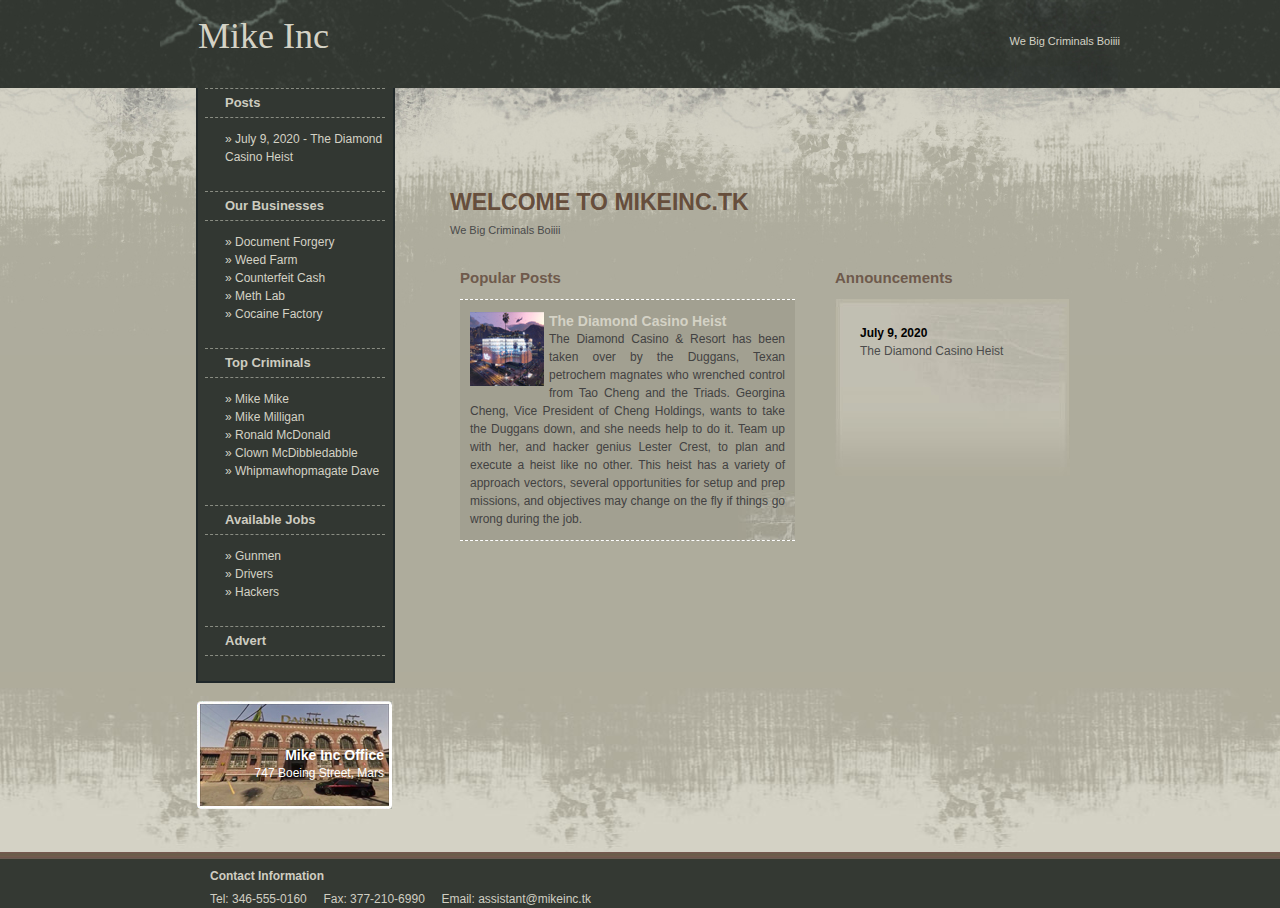
<file: index.html>
<html xmlns="http://www.w3.org/1999/xhtml">

<head>
  <link rel="icon" type="image/png" href="favicon.png">
  <meta http-equiv="Content-Type" content="text/html; charset=utf-8">
  <title>Mike Inc</title>
  <meta name="keywords" content="Mike Inc">
  <meta name="description" content="Mike Inc">
  <link href="templatemo_style.css" rel="stylesheet" type="text/css">


  <!--  Download Free CSS Templates from www.templatemo.com  -->
  <div id="templatemo_background_section_top">
    <div class="templatemo_container">
      <div id="templatemo_header">
        <div id="templatemo_logo_section">
          <a href="index.html">Mike Inc</a></div>
        <div id="templatemo_header_text">
          We Big Criminals Boiiii
        </div>
      </div><!--  end of header section -->
    </div><!--  end of container  -->

  </div><!--  end of background Section top  -->
  <div id="templatemo_background_section_mid">
    <div id="templatemo_background_section_bottom">
      <div class="templatemo_container">
        <div id="templatemo_left_section">

          <div class="templatemo_section_box">
            <div class="templatemo_section_title">Posts</div>
            <ul>
              <li><a href="n-july92020.html">» July 9, 2020 - The Diamond Casino Heist</a></li>
            </ul>
          </div>

          <div class="templatemo_section_box">
            <div class="templatemo_section_title">Our Businesses</div>
            <ul>
              <li><a href="b-documentforgery.html">» Document Forgery</a></li>
              <li><a href="b-weedfarm.html">» Weed Farm</a></li>
              <li><a href="b-counterfeitcash.html">» Counterfeit Cash</a></li>
              <li><a href="b-methlab.html">» Meth Lab</a></li>
              <li><a href="b-cocainefactory.html">» Cocaine Factory</a></li>
            </ul>
          </div>

          <div class="templatemo_section_box">
            <div class="templatemo_section_title">Top Criminals</div>
            <ul>
              <li><a href="c-mikemike.html">» Mike Mike</a></li>
              <li><a href="c-mikemilligan.html">» Mike Milligan</a></li>
              <li><a href="c-ronaldmcdonald.html">» Ronald McDonald</a></li>
              <li><a href="c-clownmcdibbledabble.html">» Clown McDibbledabble</a></li>
              <li><a href="c-whipmawhopmagatedave.html">» Whipmawhopmagate Dave</a></li>
            </ul>
          </div>

          <div class="templatemo_section_box">
            <div class="templatemo_section_title">Available Jobs</div>
            <ul>
              <li><a href="j-gunmen.html">» Gunmen</a></li>
              <li><a href="j-drivers.html">» Drivers</a></li>
              <li><a href="j-hackers.html">» Hackers</a></li>
            </ul>
          </div>

          <div class="templatemo_section_box_last">
            <div class="templatemo_section_title">Advert</div>
            <ul>
              <li>
                <script data-ad-client="ca-pub-8609320243653862" async
                  src="https://pagead2.googlesyndication.com/pagead/js/adsbygoogle.js"></script>
              </li>
            </ul>
          </div>

          <div class="templatemo_image_box">
            <a href="http://www.flashmo.com"></a> </div>
          <div class="templatemo_section_box_2">
            <h3>Mike Inc Office</h3>
            <p>747 Boeing Street, Mars</p>
          </div>
          <p>&nbsp;</p>
        </div><!--  end of left  -->

        <div id="templatemo_right_section">

          <div class="templatemo_content_area">
            <h1>WELCOME TO MIKEINC.TK</h1>
            <p>We Big Criminals Boiiii</p>

          </div>
          <div class="templatemo_two_column_section">
            <div class="templatemo_two_column_left">
              <h1>Popular Posts</h1>

              <div class="templatemo_gallery_box">
                <p>
                  <img alt="Free CSS Template" src="images/templatemo_thumb_1.jpg">
                  <span class="header"><a href="n-july92020">The Diamond Casino Heist</a></span><br>
                  The Diamond Casino &amp; Resort has been taken over by the Duggans, Texan petrochem magnates who
                  wrenched control from Tao Cheng and the Triads. Georgina Cheng, Vice President of Cheng Holdings,
                  wants to take the Duggans down, and she needs help to do it. Team up with her, and hacker genius
                  Lester Crest, to plan and execute a heist like no other. This heist has a variety of approach vectors,
                  several opportunities for setup and prep missions, and objectives may change on the fly if things go
                  wrong during the job.
                </p>
              </div>
            </div>

            <div class="templatemo_two_column_right">
              <h1>Announcements</h1>
              <div class="body">
                <h2><a href="n-july92020">July 9, 2020</a></h2>
                <p>The Diamond Casino Heist</p>

              </div>
            </div>

          </div><!--  end of 2 column  -->

        </div><!--  end of right  -->

        <div class="clener_with_height">&nbsp;</div>
      </div> <!--  end of container -->
    </div> <!--  end of background Section middle bottom  -->
  </div> <!--  end of background Section middle  -->


  <div id="templatemo_background_bottom">
    <div class="templatemo_container">
      <div class="templatemo_bottom_panel">
        <div class="templatemo_bottom_section_box_1">
        </div>
        <div class="templatemo_bottom_section_box_2">
          <h3> Contact Information</h3>
          <p>Tel: 346-555-0160 &nbsp;&nbsp;&nbsp; Fax: 377-210-6990 &nbsp;&nbsp;&nbsp; Email: assistant@mikeinc.tk</p>

        </div><!--  end of  bottom  panel -->
      </div><!--  end of container -->
    </div>
  </div>
  </titlemike>
  </body>

</html>
</file>
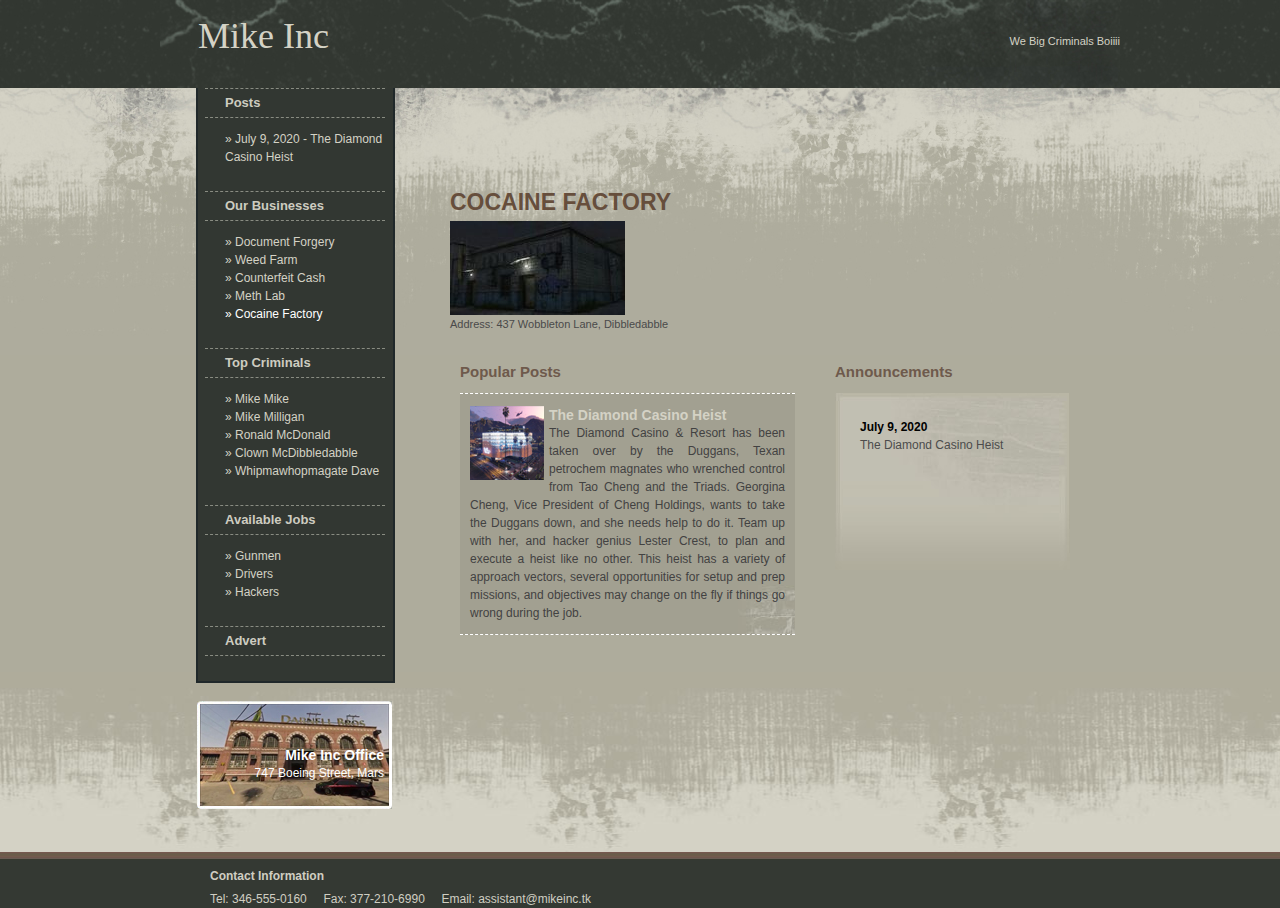
<file: b-cocainefactory.html>
<html xmlns="http://www.w3.org/1999/xhtml">

<head>
  <link rel="icon" type="image/png" href="favicon.png">
  <meta http-equiv="Content-Type" content="text/html; charset=utf-8">
  <title>Mike Inc</title>
  <meta name="keywords" content="Mike Inc">
  <meta name="description" content="Mike Inc">
  <link href="templatemo_style.css" rel="stylesheet" type="text/css">


  <!--  Download Free CSS Templates from www.templatemo.com  -->
  <div id="templatemo_background_section_top">
    <div class="templatemo_container">
      <div id="templatemo_header">
        <div id="templatemo_logo_section">
          <a href="index.html">Mike Inc</a></div>
        <div id="templatemo_header_text">
          We Big Criminals Boiiii
        </div>
      </div><!--  end of header section -->
    </div><!--  end of container  -->

  </div><!--  end of background Section top  -->
  <div id="templatemo_background_section_mid">
    <div id="templatemo_background_section_bottom">
      <div class="templatemo_container">
        <div id="templatemo_left_section">

          <div class="templatemo_section_box">
            <div class="templatemo_section_title">Posts</div>
            <ul>
              <li><a href="n-july92020.html">» July 9, 2020 - The Diamond Casino Heist</a></li>
            </ul>
          </div>

          <div class="templatemo_section_box">
            <div class="templatemo_section_title">Our Businesses</div>
            <ul>
              <li><a href="b-documentforgery.html">» Document Forgery</a></li>
              <li><a href="b-weedfarm.html">» Weed Farm</a></li>
              <li><a href="b-counterfeitcash.html">» Counterfeit Cash</a></li>
              <li><a href="b-methlab.html">» Meth Lab</a></li>
              <li><a href="b-cocainefactory.html" style="color:#fff">» Cocaine Factory</a></li>
            </ul>
          </div>

          <div class="templatemo_section_box">
            <div class="templatemo_section_title">Top Criminals</div>
            <ul>
              <li><a href="c-mikemike.html">» Mike Mike</a></li>
              <li><a href="c-mikemilligan.html">» Mike Milligan</a></li>
              <li><a href="c-ronaldmcdonald.html">» Ronald McDonald</a></li>
              <li><a href="c-clownmcdibbledabble.html">» Clown McDibbledabble</a></li>
              <li><a href="c-whipmawhopmagatedave.html">» Whipmawhopmagate Dave</a></li>
            </ul>
          </div>

          <div class="templatemo_section_box">
            <div class="templatemo_section_title">Available Jobs</div>
            <ul>
              <li><a href="j-gunmen.html">» Gunmen</a></li>
              <li><a href="j-drivers.html">» Drivers</a></li>
              <li><a href="j-hackers.html">» Hackers</a></li>
            </ul>
          </div>

          <div class="templatemo_section_box_last">
            <div class="templatemo_section_title">Advert</div>
            <ul>
              <li>
                <script data-ad-client="ca-pub-8609320243653862" async
                  src="https://pagead2.googlesyndication.com/pagead/js/adsbygoogle.js"></script>
              </li>
            </ul>
          </div>

          <div class="templatemo_image_box">
            <a href="http://www.flashmo.com"></a> </div>
          <div class="templatemo_section_box_2">
            <h3>Mike Inc Office</h3>
            <p>747 Boeing Street, Mars</p>
          </div>
          <p>&nbsp;</p>
        </div><!--  end of left  -->

        <div id="templatemo_right_section">

          <div class="templatemo_content_area">
            <h1>COCAINE FACTORY</h1>
            <img src="images/mccoke.jpg">
            <p>Address: 437 Wobbleton Lane, Dibbledabble</p>

          </div>
          <div class="templatemo_two_column_section">
            <div class="templatemo_two_column_left">
              <h1>Popular Posts</h1>

              <div class="templatemo_gallery_box">
                <p>
                  <img alt="Free CSS Template" src="images/templatemo_thumb_1.jpg">
                  <span class="header"><a href="n-july92020">The Diamond Casino Heist</a></span><br>
                  The Diamond Casino &amp; Resort has been taken over by the Duggans, Texan petrochem magnates who
                  wrenched control from Tao Cheng and the Triads. Georgina Cheng, Vice President of Cheng Holdings,
                  wants to take the Duggans down, and she needs help to do it. Team up with her, and hacker genius
                  Lester Crest, to plan and execute a heist like no other. This heist has a variety of approach vectors,
                  several opportunities for setup and prep missions, and objectives may change on the fly if things go
                  wrong during the job.
                </p>
              </div>
            </div>

            <div class="templatemo_two_column_right">
              <h1>Announcements</h1>
              <div class="body">
                <h2><a href="n-july92020">July 9, 2020</a></h2>
                <p>The Diamond Casino Heist</p>

              </div>
            </div>

          </div><!--  end of 2 column  -->

        </div><!--  end of right  -->

        <div class="clener_with_height">&nbsp;</div>
      </div> <!--  end of container -->
    </div> <!--  end of background Section middle bottom  -->
  </div> <!--  end of background Section middle  -->


  <div id="templatemo_background_bottom">
    <div class="templatemo_container">
      <div class="templatemo_bottom_panel">
        <div class="templatemo_bottom_section_box_1">
        </div>
        <div class="templatemo_bottom_section_box_2">
          <h3> Contact Information</h3>
          <p>Tel: 346-555-0160 &nbsp;&nbsp;&nbsp; Fax: 377-210-6990 &nbsp;&nbsp;&nbsp; Email: assistant@mikeinc.tk</p>

        </div><!--  end of  bottom  panel -->
      </div><!--  end of container -->
    </div>
  </div>
  </titlemike>
  </body>

</html>
</file>
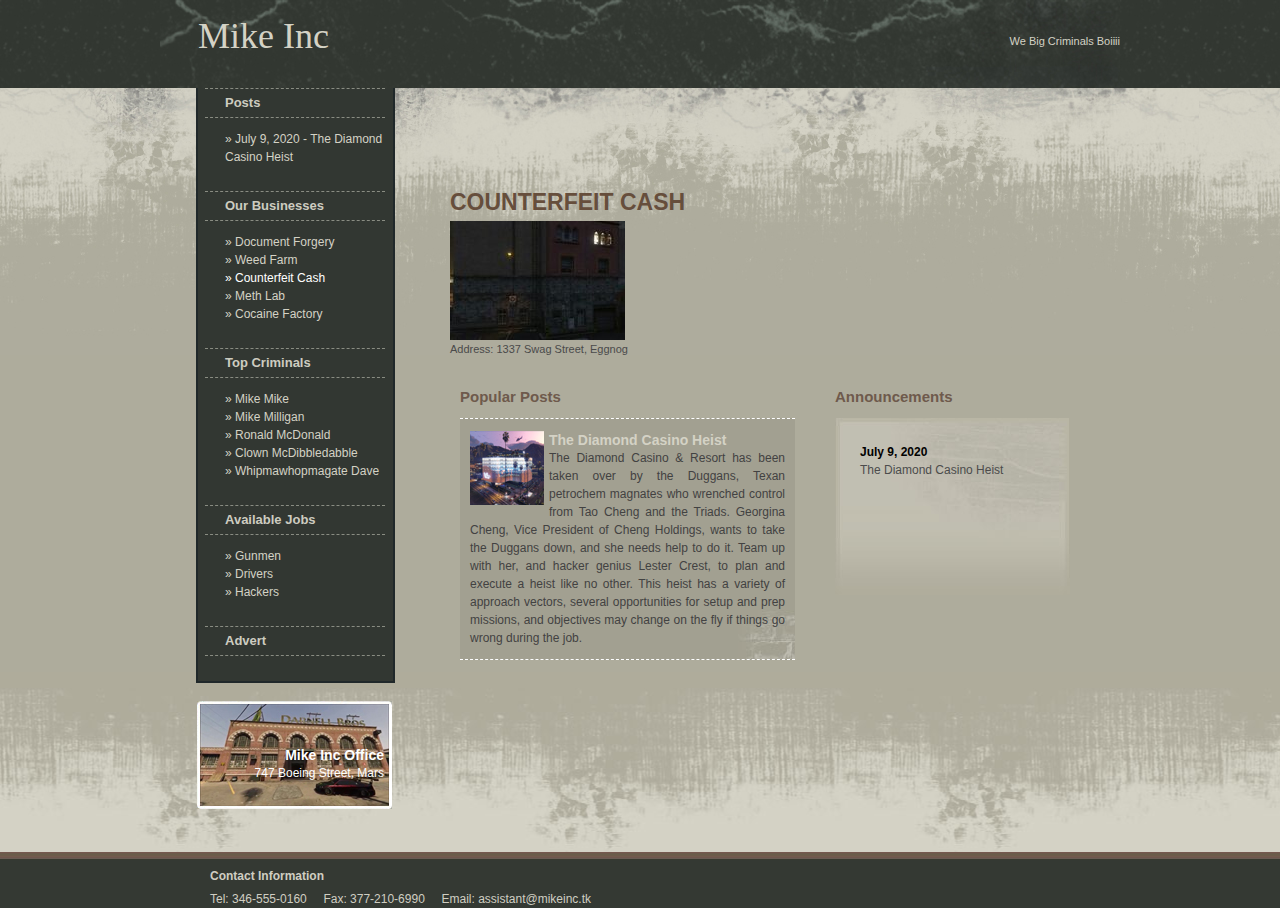
<file: b-counterfeitcash.html>
<html xmlns="http://www.w3.org/1999/xhtml">

<head>
  <link rel="icon" type="image/png" href="favicon.png">
  <meta http-equiv="Content-Type" content="text/html; charset=utf-8">
  <title>Mike Inc</title>
  <meta name="keywords" content="Mike Inc">
  <meta name="description" content="Mike Inc">
  <link href="templatemo_style.css" rel="stylesheet" type="text/css">


  <!--  Download Free CSS Templates from www.templatemo.com  -->
  <div id="templatemo_background_section_top">
    <div class="templatemo_container">
      <div id="templatemo_header">
        <div id="templatemo_logo_section">
          <a href="index.html">Mike Inc</a></div>
        <div id="templatemo_header_text">
          We Big Criminals Boiiii
        </div>
      </div><!--  end of header section -->
    </div><!--  end of container  -->

  </div><!--  end of background Section top  -->
  <div id="templatemo_background_section_mid">
    <div id="templatemo_background_section_bottom">
      <div class="templatemo_container">
        <div id="templatemo_left_section">

          <div class="templatemo_section_box">
            <div class="templatemo_section_title">Posts</div>
            <ul>
              <li><a href="n-july92020.html">» July 9, 2020 - The Diamond Casino Heist</a></li>
            </ul>
          </div>

          <div class="templatemo_section_box">
            <div class="templatemo_section_title">Our Businesses</div>
            <ul>
              <li><a href="b-documentforgery.html">» Document Forgery</a></li>
              <li><a href="b-weedfarm.html">» Weed Farm</a></li>
              <li><a href="b-counterfeitcash.html" style="color:#fff">» Counterfeit Cash</a></li>
              <li><a href="b-methlab.html">» Meth Lab</a></li>
              <li><a href="b-cocainefactory.html">» Cocaine Factory</a></li>
            </ul>
          </div>

          <div class="templatemo_section_box">
            <div class="templatemo_section_title">Top Criminals</div>
            <ul>
              <li><a href="c-mikemike.html">» Mike Mike</a></li>
              <li><a href="c-mikemilligan.html">» Mike Milligan</a></li>
              <li><a href="c-ronaldmcdonald.html">» Ronald McDonald</a></li>
              <li><a href="c-clownmcdibbledabble.html">» Clown McDibbledabble</a></li>
              <li><a href="c-whipmawhopmagatedave.html">» Whipmawhopmagate Dave</a></li>
            </ul>
          </div>

          <div class="templatemo_section_box">
            <div class="templatemo_section_title">Available Jobs</div>
            <ul>
              <li><a href="j-gunmen.html">» Gunmen</a></li>
              <li><a href="j-drivers.html">» Drivers</a></li>
              <li><a href="j-hackers.html">» Hackers</a></li>
            </ul>
          </div>

          <div class="templatemo_section_box_last">
            <div class="templatemo_section_title">Advert</div>
            <ul>
              <li>
                <script data-ad-client="ca-pub-8609320243653862" async
                  src="https://pagead2.googlesyndication.com/pagead/js/adsbygoogle.js"></script>
              </li>
            </ul>
          </div>

          <div class="templatemo_image_box">
            <a href="http://www.flashmo.com"></a> </div>
          <div class="templatemo_section_box_2">
            <h3>Mike Inc Office</h3>
            <p>747 Boeing Street, Mars</p>
          </div>
          <p>&nbsp;</p>
        </div><!--  end of left  -->

        <div id="templatemo_right_section">

          <div class="templatemo_content_area">
            <h1>COUNTERFEIT CASH</h1>
            <img src="images/mccash.jpg">
            <p>Address: 1337 Swag Street, Eggnog</p>

          </div>
          <div class="templatemo_two_column_section">
            <div class="templatemo_two_column_left">
              <h1>Popular Posts</h1>

              <div class="templatemo_gallery_box">
                <p>
                  <img alt="Free CSS Template" src="images/templatemo_thumb_1.jpg">
                  <span class="header"><a href="n-july92020">The Diamond Casino Heist</a></span><br>
                  The Diamond Casino &amp; Resort has been taken over by the Duggans, Texan petrochem magnates who
                  wrenched control from Tao Cheng and the Triads. Georgina Cheng, Vice President of Cheng Holdings,
                  wants to take the Duggans down, and she needs help to do it. Team up with her, and hacker genius
                  Lester Crest, to plan and execute a heist like no other. This heist has a variety of approach vectors,
                  several opportunities for setup and prep missions, and objectives may change on the fly if things go
                  wrong during the job.
                </p>
              </div>
            </div>

            <div class="templatemo_two_column_right">
              <h1>Announcements</h1>
              <div class="body">
                <h2><a href="n-july92020">July 9, 2020</a></h2>
                <p>The Diamond Casino Heist</p>

              </div>
            </div>

          </div><!--  end of 2 column  -->

        </div><!--  end of right  -->

        <div class="clener_with_height">&nbsp;</div>
      </div> <!--  end of container -->
    </div> <!--  end of background Section middle bottom  -->
  </div> <!--  end of background Section middle  -->


  <div id="templatemo_background_bottom">
    <div class="templatemo_container">
      <div class="templatemo_bottom_panel">
        <div class="templatemo_bottom_section_box_1">
        </div>
        <div class="templatemo_bottom_section_box_2">
          <h3> Contact Information</h3>
          <p>Tel: 346-555-0160 &nbsp;&nbsp;&nbsp; Fax: 377-210-6990 &nbsp;&nbsp;&nbsp; Email: assistant@mikeinc.tk</p>

        </div><!--  end of  bottom  panel -->
      </div><!--  end of container -->
    </div>
  </div>
  </titlemike>
  </body>

</html>
</file>
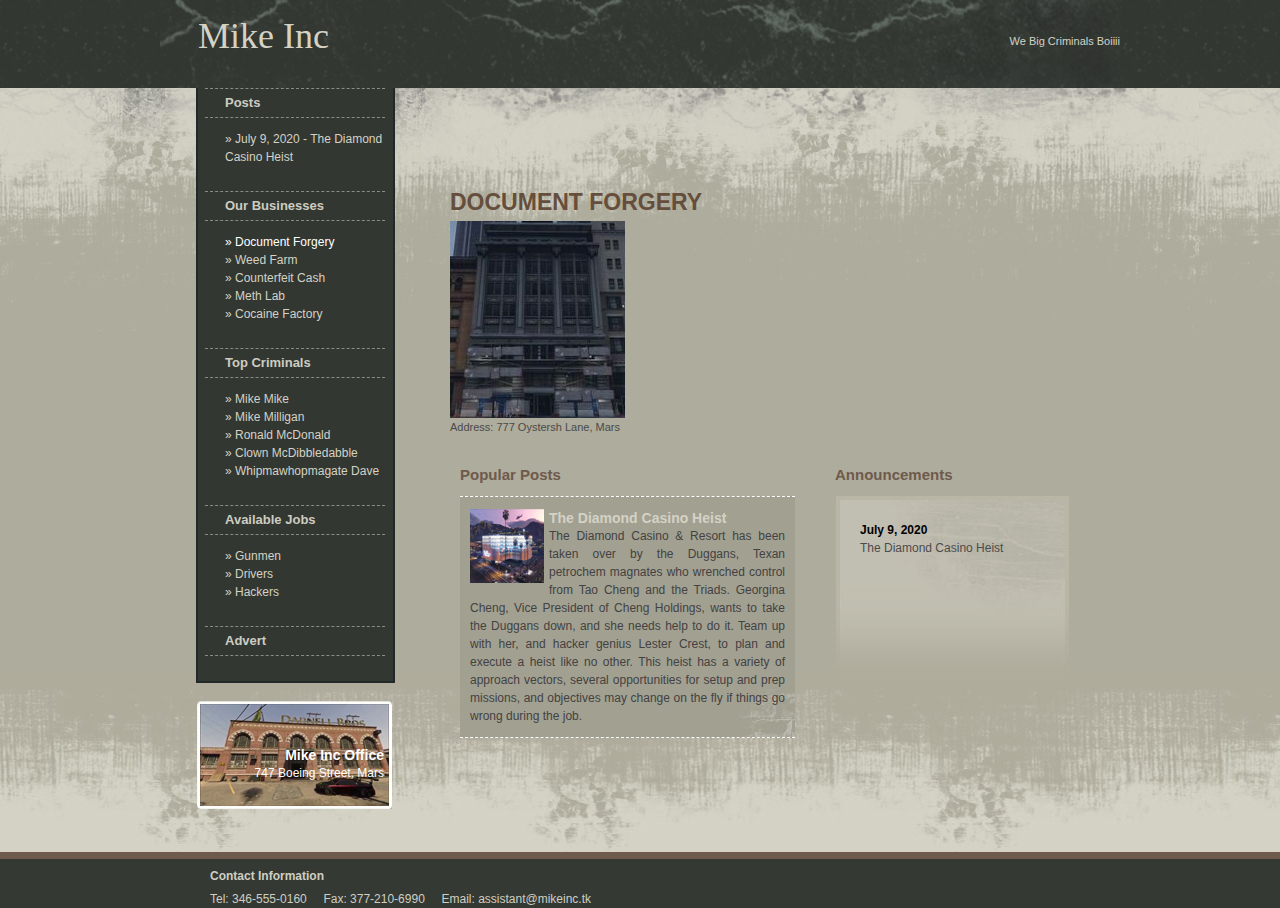
<file: b-documentforgery.html>
<html xmlns="http://www.w3.org/1999/xhtml">

<head>
  <link rel="icon" type="image/png" href="favicon.png">
  <meta http-equiv="Content-Type" content="text/html; charset=utf-8">
  <title>Mike Inc</title>
  <meta name="keywords" content="Mike Inc">
  <meta name="description" content="Mike Inc">
  <link href="templatemo_style.css" rel="stylesheet" type="text/css">


  <!--  Download Free CSS Templates from www.templatemo.com  -->
  <div id="templatemo_background_section_top">
    <div class="templatemo_container">
      <div id="templatemo_header">
        <div id="templatemo_logo_section">
          <a href="index.html">Mike Inc</a></div>
        <div id="templatemo_header_text">
          We Big Criminals Boiiii
        </div>
      </div><!--  end of header section -->
    </div><!--  end of container  -->

  </div><!--  end of background Section top  -->
  <div id="templatemo_background_section_mid">
    <div id="templatemo_background_section_bottom">
      <div class="templatemo_container">
        <div id="templatemo_left_section">

          <div class="templatemo_section_box">
            <div class="templatemo_section_title">Posts</div>
            <ul>
              <li><a href="n-july92020.html">» July 9, 2020 - The Diamond Casino Heist</a></li>
            </ul>
          </div>

          <div class="templatemo_section_box">
            <div class="templatemo_section_title">Our Businesses</div>
            <ul>
              <li><a href="b-documentforgery.html" style="color:#fff">» Document Forgery</a></li>
              <li><a href="b-weedfarm.html">» Weed Farm</a></li>
              <li><a href="b-counterfeitcash.html">» Counterfeit Cash</a></li>
              <li><a href="b-methlab.html">» Meth Lab</a></li>
              <li><a href="b-cocainefactory.html">» Cocaine Factory</a></li>
            </ul>
          </div>

          <div class="templatemo_section_box">
            <div class="templatemo_section_title">Top Criminals</div>
            <ul>
              <li><a href="c-mikemike.html">» Mike Mike</a></li>
              <li><a href="c-mikemilligan.html">» Mike Milligan</a></li>
              <li><a href="c-ronaldmcdonald.html">» Ronald McDonald</a></li>
              <li><a href="c-clownmcdibbledabble.html">» Clown McDibbledabble</a></li>
              <li><a href="c-whipmawhopmagatedave.html">» Whipmawhopmagate Dave</a></li>
            </ul>
          </div>

          <div class="templatemo_section_box">
            <div class="templatemo_section_title">Available Jobs</div>
            <ul>
              <li><a href="j-gunmen.html">» Gunmen</a></li>
              <li><a href="j-drivers.html">» Drivers</a></li>
              <li><a href="j-hackers.html">» Hackers</a></li>
            </ul>
          </div>

          <div class="templatemo_section_box_last">
            <div class="templatemo_section_title">Advert</div>
            <ul>
              <li>
                <script data-ad-client="ca-pub-8609320243653862" async
                  src="https://pagead2.googlesyndication.com/pagead/js/adsbygoogle.js"></script>
              </li>
            </ul>
          </div>

          <div class="templatemo_image_box">
            <a href="http://www.flashmo.com"></a> </div>
          <div class="templatemo_section_box_2">
            <h3>Mike Inc Office</h3>
            <p>747 Boeing Street, Mars</p>
          </div>
          <p>&nbsp;</p>
        </div><!--  end of left  -->

        <div id="templatemo_right_section">

          <div class="templatemo_content_area">
            <h1>DOCUMENT FORGERY</h1>
            <img src="images/mcdocument.jpg">
            <p>Address: 777 Oystersh Lane, Mars</p>

          </div>
          <div class="templatemo_two_column_section">
            <div class="templatemo_two_column_left">
              <h1>Popular Posts</h1>

              <div class="templatemo_gallery_box">
                <p>
                  <img alt="Free CSS Template" src="images/templatemo_thumb_1.jpg">
                  <span class="header"><a href="n-july92020">The Diamond Casino Heist</a></span><br>
                  The Diamond Casino &amp; Resort has been taken over by the Duggans, Texan petrochem magnates who
                  wrenched control from Tao Cheng and the Triads. Georgina Cheng, Vice President of Cheng Holdings,
                  wants to take the Duggans down, and she needs help to do it. Team up with her, and hacker genius
                  Lester Crest, to plan and execute a heist like no other. This heist has a variety of approach vectors,
                  several opportunities for setup and prep missions, and objectives may change on the fly if things go
                  wrong during the job.
                </p>
              </div>
            </div>

            <div class="templatemo_two_column_right">
              <h1>Announcements</h1>
              <div class="body">
                <h2><a href="n-july92020">July 9, 2020</a></h2>
                <p>The Diamond Casino Heist</p>

              </div>
            </div>

          </div><!--  end of 2 column  -->

        </div><!--  end of right  -->

        <div class="clener_with_height">&nbsp;</div>
      </div> <!--  end of container -->
    </div> <!--  end of background Section middle bottom  -->
  </div> <!--  end of background Section middle  -->


  <div id="templatemo_background_bottom">
    <div class="templatemo_container">
      <div class="templatemo_bottom_panel">
        <div class="templatemo_bottom_section_box_1">
        </div>
        <div class="templatemo_bottom_section_box_2">
          <h3> Contact Information</h3>
          <p>Tel: 346-555-0160 &nbsp;&nbsp;&nbsp; Fax: 377-210-6990 &nbsp;&nbsp;&nbsp; Email: assistant@mikeinc.tk</p>

        </div><!--  end of  bottom  panel -->
      </div><!--  end of container -->
    </div>
  </div>
  </titlemike>
  </body>

</html>
</file>
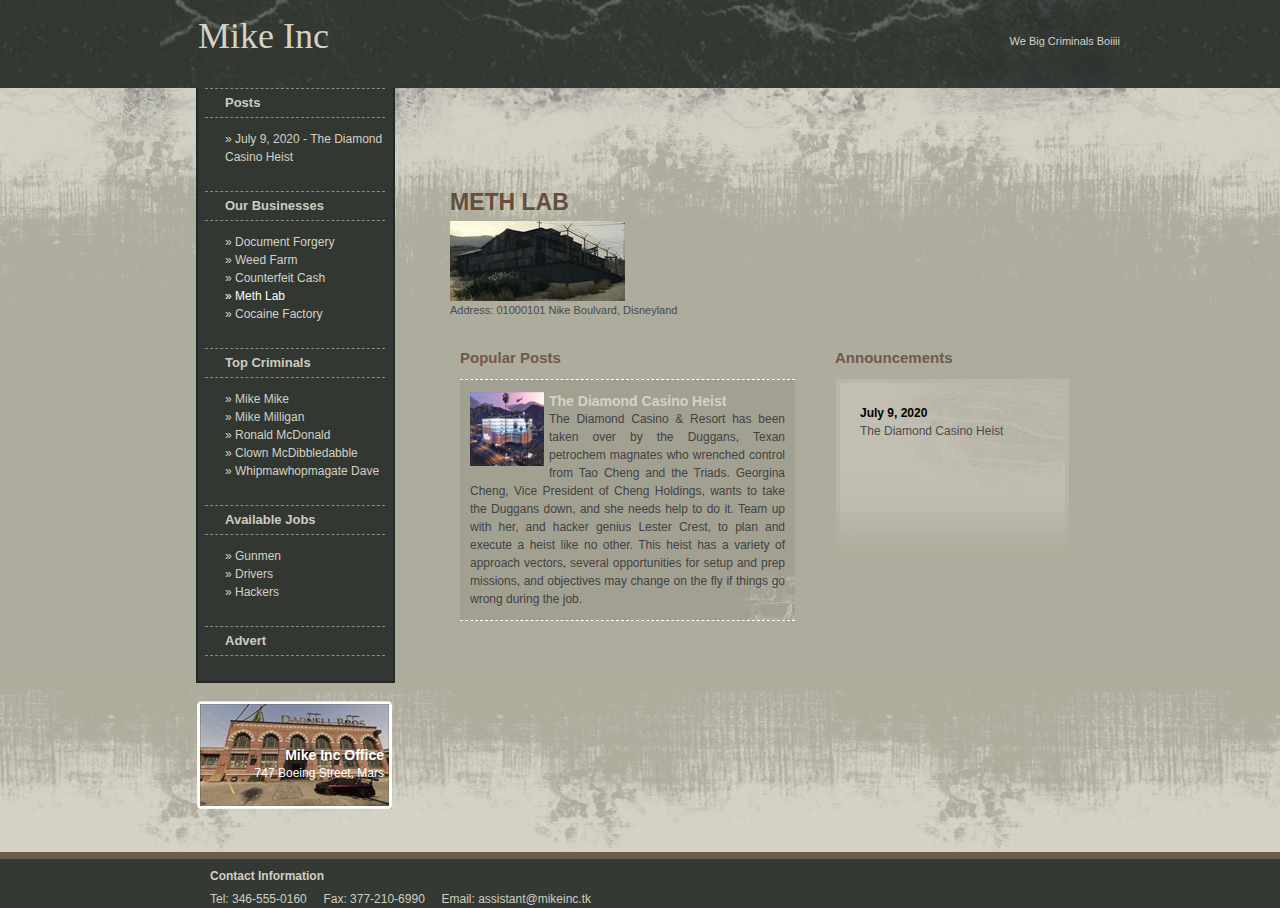
<file: b-methlab.html>
<html xmlns="http://www.w3.org/1999/xhtml">

<head>
  <link rel="icon" type="image/png" href="favicon.png">
  <meta http-equiv="Content-Type" content="text/html; charset=utf-8">
  <title>Mike Inc</title>
  <meta name="keywords" content="Mike Inc">
  <meta name="description" content="Mike Inc">
  <link href="templatemo_style.css" rel="stylesheet" type="text/css">


  <!--  Download Free CSS Templates from www.templatemo.com  -->
  <div id="templatemo_background_section_top">
    <div class="templatemo_container">
      <div id="templatemo_header">
        <div id="templatemo_logo_section">
          <a href="index.html">Mike Inc</a></div>
        <div id="templatemo_header_text">
          We Big Criminals Boiiii
        </div>
      </div><!--  end of header section -->
    </div><!--  end of container  -->

  </div><!--  end of background Section top  -->
  <div id="templatemo_background_section_mid">
    <div id="templatemo_background_section_bottom">
      <div class="templatemo_container">
        <div id="templatemo_left_section">

          <div class="templatemo_section_box">
            <div class="templatemo_section_title">Posts</div>
            <ul>
              <li><a href="n-july92020.html">» July 9, 2020 - The Diamond Casino Heist</a></li>
            </ul>
          </div>

          <div class="templatemo_section_box">
            <div class="templatemo_section_title">Our Businesses</div>
            <ul>
              <li><a href="b-documentforgery.html">» Document Forgery</a></li>
              <li><a href="b-weedfarm.html">» Weed Farm</a></li>
              <li><a href="b-counterfeitcash.html">» Counterfeit Cash</a></li>
              <li><a href="b-methlab.html" style="color:#fff">» Meth Lab</a></li>
              <li><a href="b-cocainefactory.html">» Cocaine Factory</a></li>
            </ul>
          </div>

          <div class="templatemo_section_box">
            <div class="templatemo_section_title">Top Criminals</div>
            <ul>
              <li><a href="c-mikemike.html">» Mike Mike</a></li>
              <li><a href="c-mikemilligan.html">» Mike Milligan</a></li>
              <li><a href="c-ronaldmcdonald.html">» Ronald McDonald</a></li>
              <li><a href="c-clownmcdibbledabble.html">» Clown McDibbledabble</a></li>
              <li><a href="c-whipmawhopmagatedave.html">» Whipmawhopmagate Dave</a></li>
            </ul>
          </div>

          <div class="templatemo_section_box">
            <div class="templatemo_section_title">Available Jobs</div>
            <ul>
              <li><a href="j-gunmen.html">» Gunmen</a></li>
              <li><a href="j-drivers.html">» Drivers</a></li>
              <li><a href="j-hackers.html">» Hackers</a></li>
            </ul>
          </div>

          <div class="templatemo_section_box_last">
            <div class="templatemo_section_title">Advert</div>
            <ul>
              <li>
                <script data-ad-client="ca-pub-8609320243653862" async
                  src="https://pagead2.googlesyndication.com/pagead/js/adsbygoogle.js"></script>
              </li>
            </ul>
          </div>

          <div class="templatemo_image_box">
            <a href="http://www.flashmo.com"></a> </div>
          <div class="templatemo_section_box_2">
            <h3>Mike Inc Office</h3>
            <p>747 Boeing Street, Mars</p>
          </div>
          <p>&nbsp;</p>
        </div><!--  end of left  -->

        <div id="templatemo_right_section">

          <div class="templatemo_content_area">
            <h1>METH LAB</h1>
            <img src="images/mcmeth.jpg">
            <p>Address: 01000101 Nike Boulvard, Disneyland</p>

          </div>
          <div class="templatemo_two_column_section">
            <div class="templatemo_two_column_left">
              <h1>Popular Posts</h1>

              <div class="templatemo_gallery_box">
                <p>
                  <img alt="Free CSS Template" src="images/templatemo_thumb_1.jpg">
                  <span class="header"><a href="n-july92020">The Diamond Casino Heist</a></span><br>
                  The Diamond Casino &amp; Resort has been taken over by the Duggans, Texan petrochem magnates who
                  wrenched control from Tao Cheng and the Triads. Georgina Cheng, Vice President of Cheng Holdings,
                  wants to take the Duggans down, and she needs help to do it. Team up with her, and hacker genius
                  Lester Crest, to plan and execute a heist like no other. This heist has a variety of approach vectors,
                  several opportunities for setup and prep missions, and objectives may change on the fly if things go
                  wrong during the job.
                </p>
              </div>
            </div>

            <div class="templatemo_two_column_right">
              <h1>Announcements</h1>
              <div class="body">
                <h2><a href="n-july92020">July 9, 2020</a></h2>
                <p>The Diamond Casino Heist</p>

              </div>
            </div>

          </div><!--  end of 2 column  -->

        </div><!--  end of right  -->

        <div class="clener_with_height">&nbsp;</div>
      </div> <!--  end of container -->
    </div> <!--  end of background Section middle bottom  -->
  </div> <!--  end of background Section middle  -->


  <div id="templatemo_background_bottom">
    <div class="templatemo_container">
      <div class="templatemo_bottom_panel">
        <div class="templatemo_bottom_section_box_1">
        </div>
        <div class="templatemo_bottom_section_box_2">
          <h3> Contact Information</h3>
          <p>Tel: 346-555-0160 &nbsp;&nbsp;&nbsp; Fax: 377-210-6990 &nbsp;&nbsp;&nbsp; Email: assistant@mikeinc.tk</p>

        </div><!--  end of  bottom  panel -->
      </div><!--  end of container -->
    </div>
  </div>
  </titlemike>
  </body>

</html>
</file>
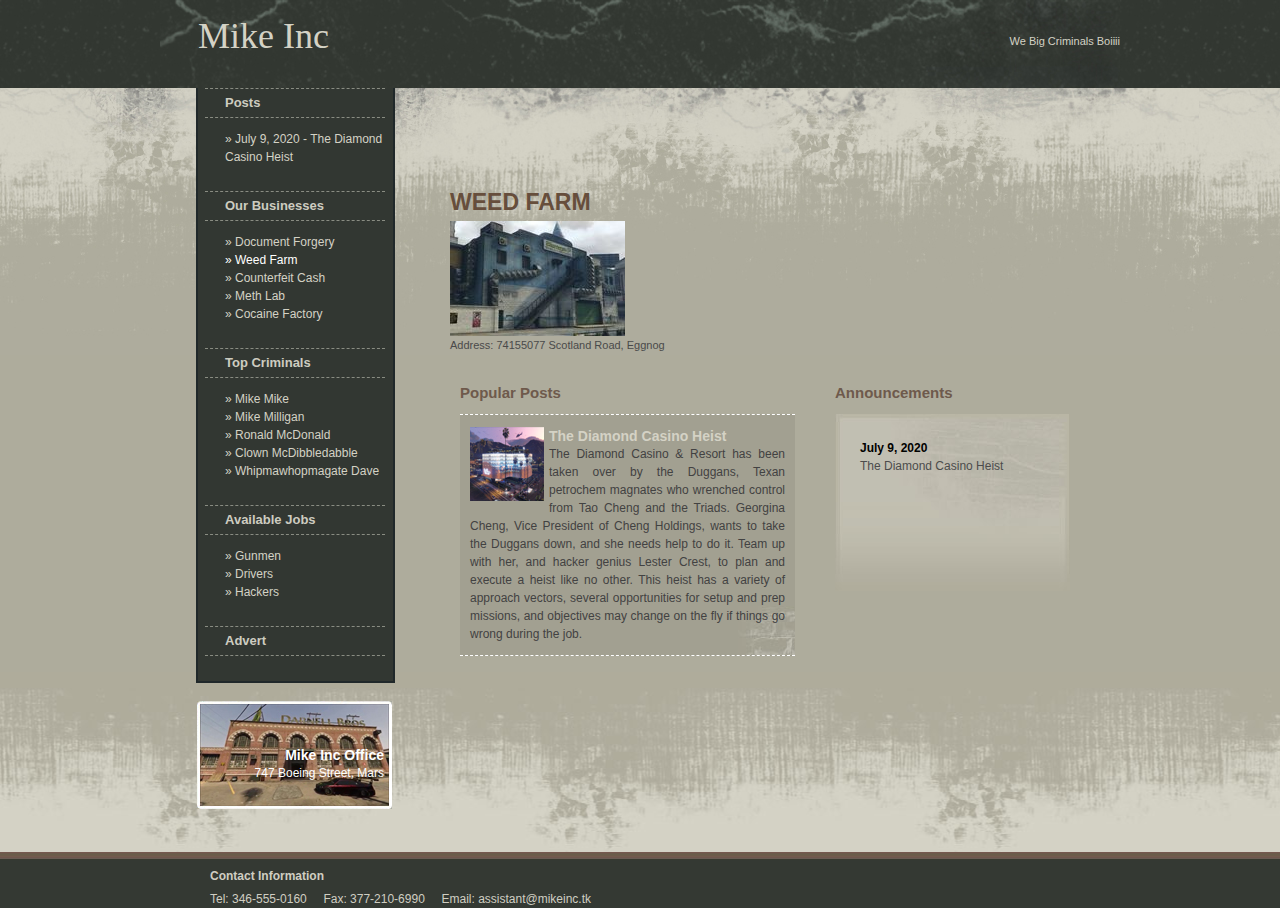
<file: b-weedfarm.html>
<html xmlns="http://www.w3.org/1999/xhtml">

<head>
  <link rel="icon" type="image/png" href="favicon.png">
  <meta http-equiv="Content-Type" content="text/html; charset=utf-8">
  <title>Mike Inc</title>
  <meta name="keywords" content="Mike Inc">
  <meta name="description" content="Mike Inc">
  <link href="templatemo_style.css" rel="stylesheet" type="text/css">


  <!--  Download Free CSS Templates from www.templatemo.com  -->
  <div id="templatemo_background_section_top">
    <div class="templatemo_container">
      <div id="templatemo_header">
        <div id="templatemo_logo_section">
          <a href="index.html">Mike Inc</a></div>
        <div id="templatemo_header_text">
          We Big Criminals Boiiii
        </div>
      </div><!--  end of header section -->
    </div><!--  end of container  -->

  </div><!--  end of background Section top  -->
  <div id="templatemo_background_section_mid">
    <div id="templatemo_background_section_bottom">
      <div class="templatemo_container">
        <div id="templatemo_left_section">

          <div class="templatemo_section_box">
            <div class="templatemo_section_title">Posts</div>
            <ul>
              <li><a href="n-july92020.html">» July 9, 2020 - The Diamond Casino Heist</a></li>
            </ul>
          </div>

          <div class="templatemo_section_box">
            <div class="templatemo_section_title">Our Businesses</div>
            <ul>
              <li><a href="b-documentforgery.html">» Document Forgery</a></li>
              <li><a href="b-weedfarm.html" style="color:#fff">» Weed Farm</a></li>
              <li><a href="b-counterfeitcash.html">» Counterfeit Cash</a></li>
              <li><a href="b-methlab.html">» Meth Lab</a></li>
              <li><a href="b-cocainefactory.html">» Cocaine Factory</a></li>
            </ul>
          </div>

          <div class="templatemo_section_box">
            <div class="templatemo_section_title">Top Criminals</div>
            <ul>
              <li><a href="c-mikemike.html">» Mike Mike</a></li>
              <li><a href="c-mikemilligan.html">» Mike Milligan</a></li>
              <li><a href="c-ronaldmcdonald.html">» Ronald McDonald</a></li>
              <li><a href="c-clownmcdibbledabble.html">» Clown McDibbledabble</a></li>
              <li><a href="c-whipmawhopmagatedave.html">» Whipmawhopmagate Dave</a></li>
            </ul>
          </div>

          <div class="templatemo_section_box">
            <div class="templatemo_section_title">Available Jobs</div>
            <ul>
              <li><a href="j-gunmen.html">» Gunmen</a></li>
              <li><a href="j-drivers.html">» Drivers</a></li>
              <li><a href="j-hackers.html">» Hackers</a></li>
            </ul>
          </div>

          <div class="templatemo_section_box_last">
            <div class="templatemo_section_title">Advert</div>
            <ul>
              <li>
                <script data-ad-client="ca-pub-8609320243653862" async
                  src="https://pagead2.googlesyndication.com/pagead/js/adsbygoogle.js"></script>
              </li>
            </ul>
          </div>

          <div class="templatemo_image_box">
            <a href="http://www.flashmo.com"></a> </div>
          <div class="templatemo_section_box_2">
            <h3>Mike Inc Office</h3>
            <p>747 Boeing Street, Mars</p>
          </div>
          <p>&nbsp;</p>
        </div><!--  end of left  -->

        <div id="templatemo_right_section">

          <div class="templatemo_content_area">
            <h1>WEED FARM</h1>
            <img src="images/mcweed.jpg">
            <p>Address: 74155077 Scotland Road, Eggnog</p>

          </div>
          <div class="templatemo_two_column_section">
            <div class="templatemo_two_column_left">
              <h1>Popular Posts</h1>

              <div class="templatemo_gallery_box">
                <p>
                  <img alt="Free CSS Template" src="images/templatemo_thumb_1.jpg">
                  <span class="header"><a href="n-july92020">The Diamond Casino Heist</a></span><br>
                  The Diamond Casino &amp; Resort has been taken over by the Duggans, Texan petrochem magnates who
                  wrenched control from Tao Cheng and the Triads. Georgina Cheng, Vice President of Cheng Holdings,
                  wants to take the Duggans down, and she needs help to do it. Team up with her, and hacker genius
                  Lester Crest, to plan and execute a heist like no other. This heist has a variety of approach vectors,
                  several opportunities for setup and prep missions, and objectives may change on the fly if things go
                  wrong during the job.
                </p>
              </div>
            </div>

            <div class="templatemo_two_column_right">
              <h1>Announcements</h1>
              <div class="body">
                <h2><a href="n-july92020">July 9, 2020</a></h2>
                <p>The Diamond Casino Heist</p>

              </div>
            </div>

          </div><!--  end of 2 column  -->

        </div><!--  end of right  -->

        <div class="clener_with_height">&nbsp;</div>
      </div> <!--  end of container -->
    </div> <!--  end of background Section middle bottom  -->
  </div> <!--  end of background Section middle  -->


  <div id="templatemo_background_bottom">
    <div class="templatemo_container">
      <div class="templatemo_bottom_panel">
        <div class="templatemo_bottom_section_box_1">
        </div>
        <div class="templatemo_bottom_section_box_2">
          <h3> Contact Information</h3>
          <p>Tel: 346-555-0160 &nbsp;&nbsp;&nbsp; Fax: 377-210-6990 &nbsp;&nbsp;&nbsp; Email: assistant@mikeinc.tk</p>

        </div><!--  end of  bottom  panel -->
      </div><!--  end of container -->
    </div>
  </div>
  </titlemike>
  </body>

</html>
</file>
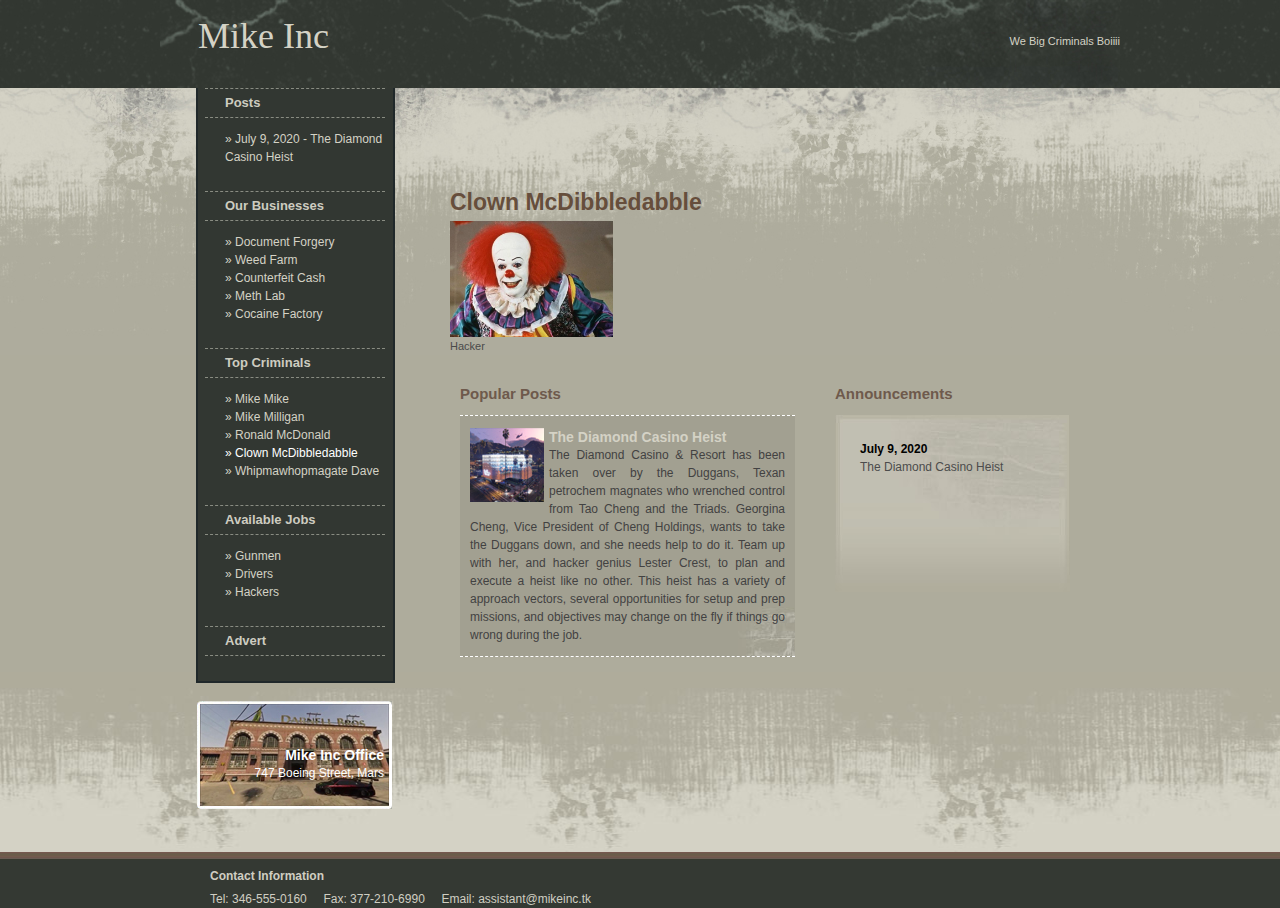
<file: c-clownmcdibbledabble.html>
<html xmlns="http://www.w3.org/1999/xhtml">

<head>
  <link rel="icon" type="image/png" href="favicon.png">
  <meta http-equiv="Content-Type" content="text/html; charset=utf-8">
  <title>Mike Inc</title>
  <meta name="keywords" content="Mike Inc">
  <meta name="description" content="Mike Inc">
  <link href="templatemo_style.css" rel="stylesheet" type="text/css">


  <!--  Download Free CSS Templates from www.templatemo.com  -->
  <div id="templatemo_background_section_top">
    <div class="templatemo_container">
      <div id="templatemo_header">
        <div id="templatemo_logo_section">
          <a href="index.html">Mike Inc</a></div>
        <div id="templatemo_header_text">
          We Big Criminals Boiiii
        </div>
      </div><!--  end of header section -->
    </div><!--  end of container  -->

  </div><!--  end of background Section top  -->
  <div id="templatemo_background_section_mid">
    <div id="templatemo_background_section_bottom">
      <div class="templatemo_container">
        <div id="templatemo_left_section">

          <div class="templatemo_section_box">
            <div class="templatemo_section_title">Posts</div>
            <ul>
              <li><a href="n-july92020.html">» July 9, 2020 - The Diamond Casino Heist</a></li>
            </ul>
          </div>

          <div class="templatemo_section_box">
            <div class="templatemo_section_title">Our Businesses</div>
            <ul>
              <li><a href="b-documentforgery.html">» Document Forgery</a></li>
              <li><a href="b-weedfarm.html">» Weed Farm</a></li>
              <li><a href="b-counterfeitcash.html">» Counterfeit Cash</a></li>
              <li><a href="b-methlab.html">» Meth Lab</a></li>
              <li><a href="b-cocainefactory.html">» Cocaine Factory</a></li>
            </ul>
          </div>

          <div class="templatemo_section_box">
            <div class="templatemo_section_title">Top Criminals</div>
            <ul>
              <li><a href="c-mikemike.html">» Mike Mike</a></li>
              <li><a href="c-mikemilligan.html">» Mike Milligan</a></li>
              <li><a href="c-ronaldmcdonald.html">» Ronald McDonald</a></li>
              <li><a href="c-clownmcdibbledabble.html" style="color:#fff;">» Clown McDibbledabble</a>
              </li>
              <li><a href="c-whipmawhopmagatedave.html">» Whipmawhopmagate Dave</a></li>
            </ul>
          </div>

          <div class="templatemo_section_box">
            <div class="templatemo_section_title">Available Jobs</div>
            <ul>
              <li><a href="j-gunmen.html">» Gunmen</a></li>
              <li><a href="j-drivers.html">» Drivers</a></li>
              <li><a href="j-hackers.html">» Hackers</a></li>
            </ul>
          </div>

          <div class="templatemo_section_box_last">
            <div class="templatemo_section_title">Advert</div>
            <ul>
              <li>
                <script data-ad-client="ca-pub-8609320243653862" async
                  src="https://pagead2.googlesyndication.com/pagead/js/adsbygoogle.js"></script>
              </li>
            </ul>
          </div>

          <div class="templatemo_image_box">
            <a href="http://www.flashmo.com"></a> </div>
          <div class="templatemo_section_box_2">
            <h3>Mike Inc Office</h3>
            <p>747 Boeing Street, Mars</p>
          </div>
          <p>&nbsp;</p>
        </div><!--  end of left  -->

        <div id="templatemo_right_section">

          <div class="templatemo_content_area">
            <h1>Clown McDibbledabble</h1>
            <img src="images/cclown.jpg" style="width:25%;">
            <p>Hacker</p>

          </div>
          <div class="templatemo_two_column_section">
            <div class="templatemo_two_column_left">
              <h1>Popular Posts</h1>

              <div class="templatemo_gallery_box">
                <p>
                  <img alt="Free CSS Template" src="images/templatemo_thumb_1.jpg">
                  <span class="header"><a href="n-july92020">The Diamond Casino Heist</a></span><br>
                  The Diamond Casino &amp; Resort has been taken over by the Duggans, Texan petrochem magnates who
                  wrenched control from Tao Cheng and the Triads. Georgina Cheng, Vice President of Cheng Holdings,
                  wants to take the Duggans down, and she needs help to do it. Team up with her, and hacker genius
                  Lester Crest, to plan and execute a heist like no other. This heist has a variety of approach vectors,
                  several opportunities for setup and prep missions, and objectives may change on the fly if things go
                  wrong during the job.
                </p>
              </div>
            </div>

            <div class="templatemo_two_column_right">
              <h1>Announcements</h1>
              <div class="body">
                <h2><a href="n-july92020">July 9, 2020</a></h2>
                <p>The Diamond Casino Heist</p>

              </div>
            </div>

          </div><!--  end of 2 column  -->

        </div><!--  end of right  -->

        <div class="clener_with_height">&nbsp;</div>
      </div> <!--  end of container -->
    </div> <!--  end of background Section middle bottom  -->
  </div> <!--  end of background Section middle  -->


  <div id="templatemo_background_bottom">
    <div class="templatemo_container">
      <div class="templatemo_bottom_panel">
        <div class="templatemo_bottom_section_box_1">
        </div>
        <div class="templatemo_bottom_section_box_2">
          <h3> Contact Information</h3>
          <p>Tel: 346-555-0160 &nbsp;&nbsp;&nbsp; Fax: 377-210-6990 &nbsp;&nbsp;&nbsp; Email: assistant@mikeinc.tk</p>

        </div><!--  end of  bottom  panel -->
      </div><!--  end of container -->
    </div>
  </div>
  </titlemike>
  </body>

</html>
</file>
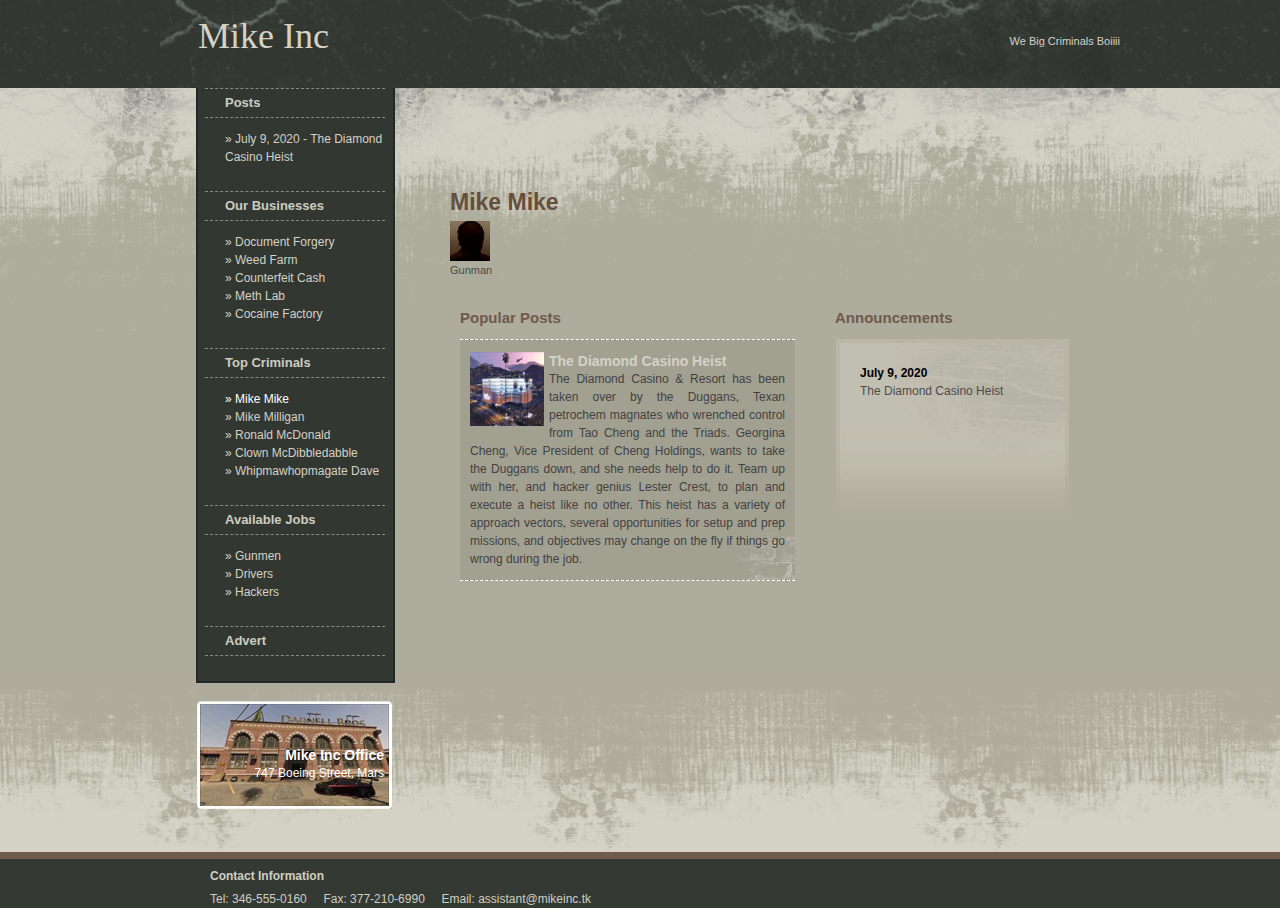
<file: c-mikemike.html>
<html xmlns="http://www.w3.org/1999/xhtml">

<head>
  <link rel="icon" type="image/png" href="favicon.png">
  <meta http-equiv="Content-Type" content="text/html; charset=utf-8">
  <title>Mike Inc</title>
  <meta name="keywords" content="Mike Inc">
  <meta name="description" content="Mike Inc">
  <link href="templatemo_style.css" rel="stylesheet" type="text/css">


  <!--  Download Free CSS Templates from www.templatemo.com  -->
  <div id="templatemo_background_section_top">
    <div class="templatemo_container">
      <div id="templatemo_header">
        <div id="templatemo_logo_section">
          <a href="index.html">Mike Inc</a></div>
        <div id="templatemo_header_text">
          We Big Criminals Boiiii
        </div>
      </div><!--  end of header section -->
    </div><!--  end of container  -->

  </div><!--  end of background Section top  -->
  <div id="templatemo_background_section_mid">
    <div id="templatemo_background_section_bottom">
      <div class="templatemo_container">
        <div id="templatemo_left_section">

          <div class="templatemo_section_box">
            <div class="templatemo_section_title">Posts</div>
            <ul>
              <li><a href="n-july92020.html">» July 9, 2020 - The Diamond Casino Heist</a></li>
            </ul>
          </div>

          <div class="templatemo_section_box">
            <div class="templatemo_section_title">Our Businesses</div>
            <ul>
              <li><a href="b-documentforgery.html">» Document Forgery</a></li>
              <li><a href="b-weedfarm.html">» Weed Farm</a></li>
              <li><a href="b-counterfeitcash.html">» Counterfeit Cash</a></li>
              <li><a href="b-methlab.html">» Meth Lab</a></li>
              <li><a href="b-cocainefactory.html">» Cocaine Factory</a></li>
            </ul>
          </div>

          <div class="templatemo_section_box">
            <div class="templatemo_section_title">Top Criminals</div>
            <ul>
              <li><a href="c-mikemike.html" style="color:#fff;">» Mike Mike</a></li>
              <li><a href="c-mikemilligan.html">» Mike Milligan</a></li>
              <li><a href="c-ronaldmcdonald.html">» Ronald McDonald</a></li>
              <li><a href="c-clownmcdibbledabble.html">» Clown McDibbledabble</a></li>
              <li><a href="c-whipmawhopmagatedave.html">» Whipmawhopmagate Dave</a></li>
            </ul>
          </div>

          <div class="templatemo_section_box">
            <div class="templatemo_section_title">Available Jobs</div>
            <ul>
              <li><a href="j-gunmen.html">» Gunmen</a></li>
              <li><a href="j-drivers.html">» Drivers</a></li>
              <li><a href="j-hackers.html">» Hackers</a></li>
            </ul>
          </div>

          <div class="templatemo_section_box_last">
            <div class="templatemo_section_title">Advert</div>
            <ul>
              <li>
                <script data-ad-client="ca-pub-8609320243653862" async
                  src="https://pagead2.googlesyndication.com/pagead/js/adsbygoogle.js"></script>
              </li>
            </ul>
          </div>

          <div class="templatemo_image_box">
            <a href="http://www.flashmo.com"></a> </div>
          <div class="templatemo_section_box_2">
            <h3>Mike Inc Office</h3>
            <p>747 Boeing Street, Mars</p>
          </div>
          <p>&nbsp;</p>
        </div><!--  end of left  -->

        <div id="templatemo_right_section">

          <div class="templatemo_content_area">
            <h1>Mike Mike</h1>
            <img src="images/cmike.png">
            <p>Gunman</p>

          </div>
          <div class="templatemo_two_column_section">
            <div class="templatemo_two_column_left">
              <h1>Popular Posts</h1>

              <div class="templatemo_gallery_box">
                <p>
                  <img alt="Free CSS Template" src="images/templatemo_thumb_1.jpg">
                  <span class="header"><a href="n-july92020">The Diamond Casino Heist</a></span><br>
                  The Diamond Casino &amp; Resort has been taken over by the Duggans, Texan petrochem magnates who
                  wrenched control from Tao Cheng and the Triads. Georgina Cheng, Vice President of Cheng Holdings,
                  wants to take the Duggans down, and she needs help to do it. Team up with her, and hacker genius
                  Lester Crest, to plan and execute a heist like no other. This heist has a variety of approach vectors,
                  several opportunities for setup and prep missions, and objectives may change on the fly if things go
                  wrong during the job.
                </p>
              </div>
            </div>

            <div class="templatemo_two_column_right">
              <h1>Announcements</h1>
              <div class="body">
                <h2><a href="n-july92020">July 9, 2020</a></h2>
                <p>The Diamond Casino Heist</p>

              </div>
            </div>

          </div><!--  end of 2 column  -->

        </div><!--  end of right  -->

        <div class="clener_with_height">&nbsp;</div>
      </div> <!--  end of container -->
    </div> <!--  end of background Section middle bottom  -->
  </div> <!--  end of background Section middle  -->


  <div id="templatemo_background_bottom">
    <div class="templatemo_container">
      <div class="templatemo_bottom_panel">
        <div class="templatemo_bottom_section_box_1">
        </div>
        <div class="templatemo_bottom_section_box_2">
          <h3> Contact Information</h3>
          <p>Tel: 346-555-0160 &nbsp;&nbsp;&nbsp; Fax: 377-210-6990 &nbsp;&nbsp;&nbsp; Email: assistant@mikeinc.tk</p>

        </div><!--  end of  bottom  panel -->
      </div><!--  end of container -->
    </div>
  </div>
  </titlemike>
  </body>

</html>
</file>
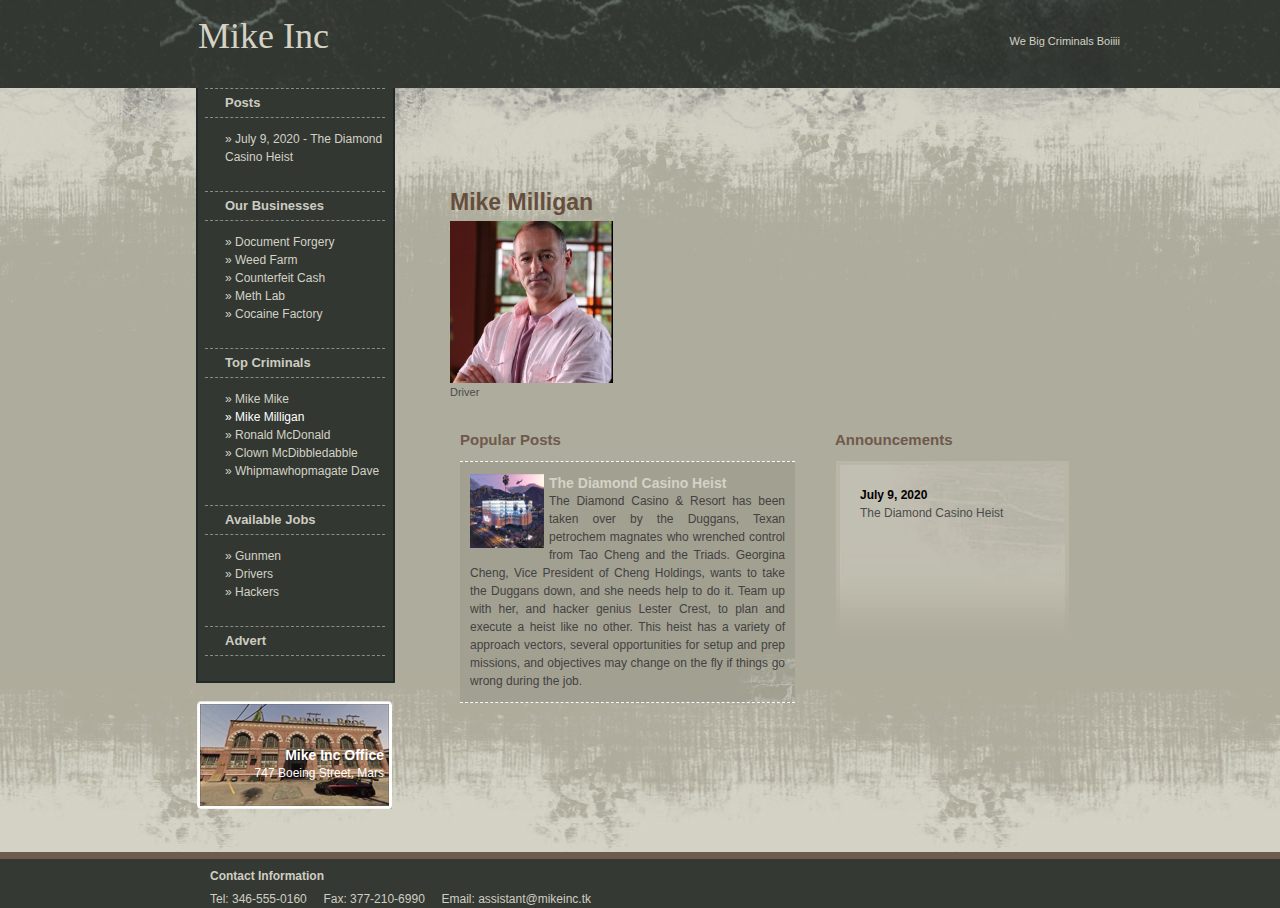
<file: c-mikemilligan.html>
<html xmlns="http://www.w3.org/1999/xhtml">

<head>
  <link rel="icon" type="image/png" href="favicon.png">
  <meta http-equiv="Content-Type" content="text/html; charset=utf-8">
  <title>Mike Inc</title>
  <meta name="keywords" content="Mike Inc">
  <meta name="description" content="Mike Inc">
  <link href="templatemo_style.css" rel="stylesheet" type="text/css">


  <!--  Download Free CSS Templates from www.templatemo.com  -->
  <div id="templatemo_background_section_top">
    <div class="templatemo_container">
      <div id="templatemo_header">
        <div id="templatemo_logo_section">
          <a href="index.html">Mike Inc</a></div>
        <div id="templatemo_header_text">
          We Big Criminals Boiiii
        </div>
      </div><!--  end of header section -->
    </div><!--  end of container  -->

  </div><!--  end of background Section top  -->
  <div id="templatemo_background_section_mid">
    <div id="templatemo_background_section_bottom">
      <div class="templatemo_container">
        <div id="templatemo_left_section">

          <div class="templatemo_section_box">
            <div class="templatemo_section_title">Posts</div>
            <ul>
              <li><a href="n-july92020.html">» July 9, 2020 - The Diamond Casino Heist</a></li>
            </ul>
          </div>

          <div class="templatemo_section_box">
            <div class="templatemo_section_title">Our Businesses</div>
            <ul>
              <li><a href="b-documentforgery.html">» Document Forgery</a></li>
              <li><a href="b-weedfarm.html">» Weed Farm</a></li>
              <li><a href="b-counterfeitcash.html">» Counterfeit Cash</a></li>
              <li><a href="b-methlab.html">» Meth Lab</a></li>
              <li><a href="b-cocainefactory.html">» Cocaine Factory</a></li>
            </ul>
          </div>

          <div class="templatemo_section_box">
            <div class="templatemo_section_title">Top Criminals</div>
            <ul>
              <li><a href="c-mikemike.html">» Mike Mike</a></li>
              <li><a href="c-mikemilligan.html" style="color:#fff;">» Mike Milligan</a></li>
              <li><a href="c-ronaldmcdonald.html">» Ronald McDonald</a></li>
              <li><a href="c-clownmcdibbledabble.html">» Clown McDibbledabble</a></li>
              <li><a href="c-whipmawhopmagatedave.html">» Whipmawhopmagate Dave</a></li>
            </ul>
          </div>

          <div class="templatemo_section_box">
            <div class="templatemo_section_title">Available Jobs</div>
            <ul>
              <li><a href="j-gunmen.html">» Gunmen</a></li>
              <li><a href="j-drivers.html">» Drivers</a></li>
              <li><a href="j-hackers.html">» Hackers</a></li>
            </ul>
          </div>

          <div class="templatemo_section_box_last">
            <div class="templatemo_section_title">Advert</div>
            <ul>
              <li>
                <script data-ad-client="ca-pub-8609320243653862" async
                  src="https://pagead2.googlesyndication.com/pagead/js/adsbygoogle.js"></script>
              </li>
            </ul>
          </div>

          <div class="templatemo_image_box">
            <a href="http://www.flashmo.com"></a> </div>
          <div class="templatemo_section_box_2">
            <h3>Mike Inc Office</h3>
            <p>747 Boeing Street, Mars</p>
          </div>
          <p>&nbsp;</p>
        </div><!--  end of left  -->

        <div id="templatemo_right_section">

          <div class="templatemo_content_area">
            <h1>Mike Milligan</h1>
            <img src="images/cmikem.jpg" style="width:25%;">
            <p>Driver</p>

          </div>
          <div class="templatemo_two_column_section">
            <div class="templatemo_two_column_left">
              <h1>Popular Posts</h1>

              <div class="templatemo_gallery_box">
                <p>
                  <img alt="Free CSS Template" src="images/templatemo_thumb_1.jpg">
                  <span class="header"><a href="n-july92020">The Diamond Casino Heist</a></span><br>
                  The Diamond Casino &amp; Resort has been taken over by the Duggans, Texan petrochem magnates who
                  wrenched control from Tao Cheng and the Triads. Georgina Cheng, Vice President of Cheng Holdings,
                  wants to take the Duggans down, and she needs help to do it. Team up with her, and hacker genius
                  Lester Crest, to plan and execute a heist like no other. This heist has a variety of approach vectors,
                  several opportunities for setup and prep missions, and objectives may change on the fly if things go
                  wrong during the job.
                </p>
              </div>
            </div>

            <div class="templatemo_two_column_right">
              <h1>Announcements</h1>
              <div class="body">
                <h2><a href="n-july92020">July 9, 2020</a></h2>
                <p>The Diamond Casino Heist</p>

              </div>
            </div>

          </div><!--  end of 2 column  -->

        </div><!--  end of right  -->

        <div class="clener_with_height">&nbsp;</div>
      </div> <!--  end of container -->
    </div> <!--  end of background Section middle bottom  -->
  </div> <!--  end of background Section middle  -->


  <div id="templatemo_background_bottom">
    <div class="templatemo_container">
      <div class="templatemo_bottom_panel">
        <div class="templatemo_bottom_section_box_1">
        </div>
        <div class="templatemo_bottom_section_box_2">
          <h3> Contact Information</h3>
          <p>Tel: 346-555-0160 &nbsp;&nbsp;&nbsp; Fax: 377-210-6990 &nbsp;&nbsp;&nbsp; Email: assistant@mikeinc.tk</p>

        </div><!--  end of  bottom  panel -->
      </div><!--  end of container -->
    </div>
  </div>
  </titlemike>
  </body>

</html>
</file>
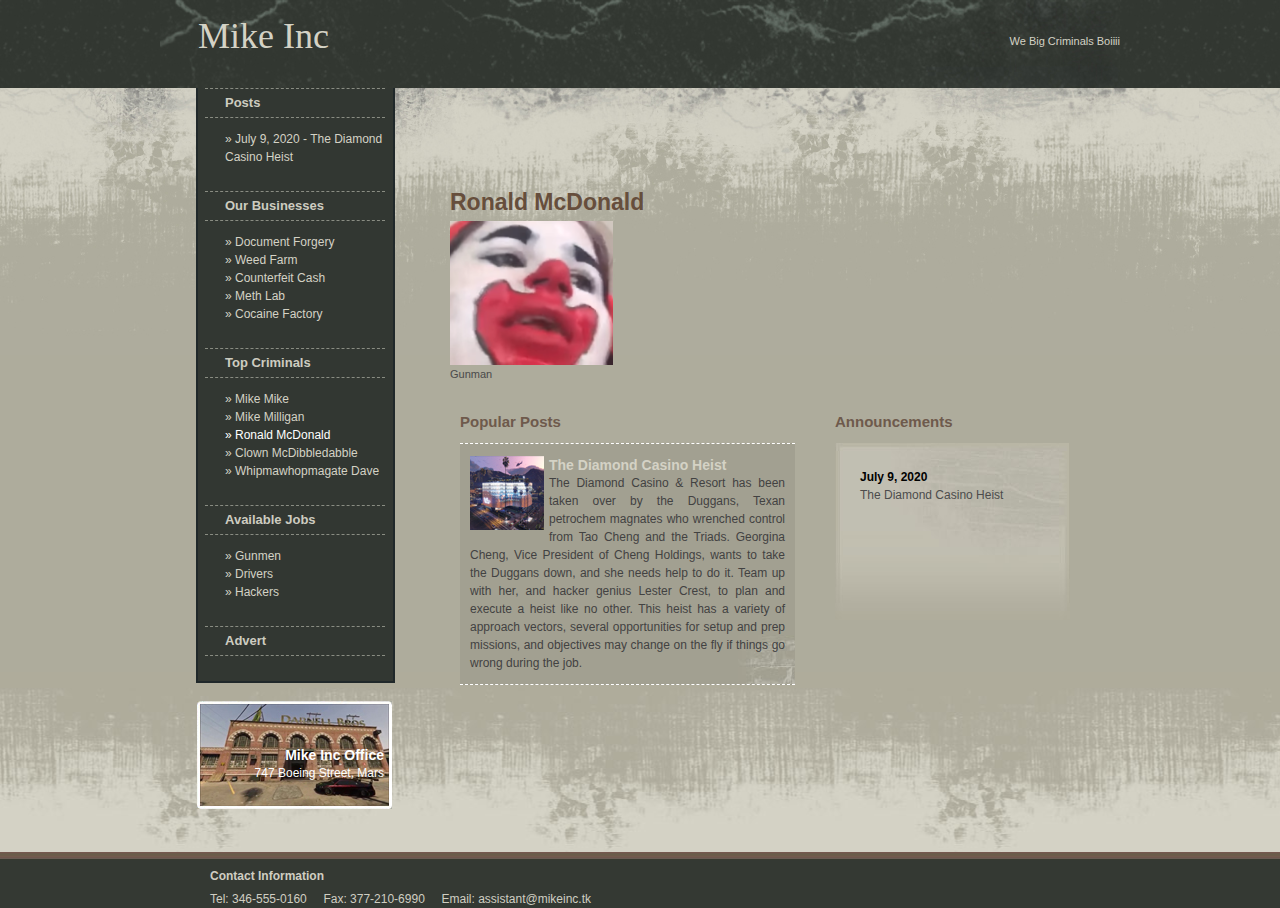
<file: c-ronaldmcdonald.html>
<html xmlns="http://www.w3.org/1999/xhtml">

<head>
  <link rel="icon" type="image/png" href="favicon.png">
  <meta http-equiv="Content-Type" content="text/html; charset=utf-8">
  <title>Mike Inc</title>
  <meta name="keywords" content="Mike Inc">
  <meta name="description" content="Mike Inc">
  <link href="templatemo_style.css" rel="stylesheet" type="text/css">


  <!--  Download Free CSS Templates from www.templatemo.com  -->
  <div id="templatemo_background_section_top">
    <div class="templatemo_container">
      <div id="templatemo_header">
        <div id="templatemo_logo_section">
          <a href="index.html">Mike Inc</a></div>
        <div id="templatemo_header_text">
          We Big Criminals Boiiii
        </div>
      </div><!--  end of header section -->
    </div><!--  end of container  -->

  </div><!--  end of background Section top  -->
  <div id="templatemo_background_section_mid">
    <div id="templatemo_background_section_bottom">
      <div class="templatemo_container">
        <div id="templatemo_left_section">

          <div class="templatemo_section_box">
            <div class="templatemo_section_title">Posts</div>
            <ul>
              <li><a href="n-july92020.html">» July 9, 2020 - The Diamond Casino Heist</a></li>
            </ul>
          </div>

          <div class="templatemo_section_box">
            <div class="templatemo_section_title">Our Businesses</div>
            <ul>
              <li><a href="b-documentforgery.html">» Document Forgery</a></li>
              <li><a href="b-weedfarm.html">» Weed Farm</a></li>
              <li><a href="b-counterfeitcash.html">» Counterfeit Cash</a></li>
              <li><a href="b-methlab.html">» Meth Lab</a></li>
              <li><a href="b-cocainefactory.html">» Cocaine Factory</a></li>
            </ul>
          </div>

          <div class="templatemo_section_box">
            <div class="templatemo_section_title">Top Criminals</div>
            <ul>
              <li><a href="c-mikemike.html">» Mike Mike</a></li>
              <li><a href="c-mikemilligan.html">» Mike Milligan</a></li>
              <li><a href="c-ronaldmcdonald.html" style="color:#fff;">» Ronald McDonald</a></li>
              <li><a href="c-clownmcdibbledabble.html">» Clown McDibbledabble</a></li>
              <li><a href="c-whipmawhopmagatedave.html">» Whipmawhopmagate Dave</a></li>
            </ul>
          </div>

          <div class="templatemo_section_box">
            <div class="templatemo_section_title">Available Jobs</div>
            <ul>
              <li><a href="j-gunmen.html">» Gunmen</a></li>
              <li><a href="j-drivers.html">» Drivers</a></li>
              <li><a href="j-hackers.html">» Hackers</a></li>
            </ul>
          </div>

          <div class="templatemo_section_box_last">
            <div class="templatemo_section_title">Advert</div>
            <ul>
              <li>
                <script data-ad-client="ca-pub-8609320243653862" async
                  src="https://pagead2.googlesyndication.com/pagead/js/adsbygoogle.js"></script>
              </li>
            </ul>
          </div>

          <div class="templatemo_image_box">
            <a href="http://www.flashmo.com"></a> </div>
          <div class="templatemo_section_box_2">
            <h3>Mike Inc Office</h3>
            <p>747 Boeing Street, Mars</p>
          </div>
          <p>&nbsp;</p>
        </div><!--  end of left  -->

        <div id="templatemo_right_section">

          <div class="templatemo_content_area">
            <h1>Ronald McDonald</h1>
            <img src="images/cronald.PNG" style="width:25%;">
            <p>Gunman</p>

          </div>
          <div class="templatemo_two_column_section">
            <div class="templatemo_two_column_left">
              <h1>Popular Posts</h1>

              <div class="templatemo_gallery_box">
                <p>
                  <img alt="Free CSS Template" src="images/templatemo_thumb_1.jpg">
                  <span class="header"><a href="n-july92020">The Diamond Casino Heist</a></span><br>
                  The Diamond Casino &amp; Resort has been taken over by the Duggans, Texan petrochem magnates who
                  wrenched control from Tao Cheng and the Triads. Georgina Cheng, Vice President of Cheng Holdings,
                  wants to take the Duggans down, and she needs help to do it. Team up with her, and hacker genius
                  Lester Crest, to plan and execute a heist like no other. This heist has a variety of approach vectors,
                  several opportunities for setup and prep missions, and objectives may change on the fly if things go
                  wrong during the job.
                </p>
              </div>
            </div>

            <div class="templatemo_two_column_right">
              <h1>Announcements</h1>
              <div class="body">
                <h2><a href="n-july92020">July 9, 2020</a></h2>
                <p>The Diamond Casino Heist</p>

              </div>
            </div>

          </div><!--  end of 2 column  -->

        </div><!--  end of right  -->

        <div class="clener_with_height">&nbsp;</div>
      </div> <!--  end of container -->
    </div> <!--  end of background Section middle bottom  -->
  </div> <!--  end of background Section middle  -->


  <div id="templatemo_background_bottom">
    <div class="templatemo_container">
      <div class="templatemo_bottom_panel">
        <div class="templatemo_bottom_section_box_1">
        </div>
        <div class="templatemo_bottom_section_box_2">
          <h3> Contact Information</h3>
          <p>Tel: 346-555-0160 &nbsp;&nbsp;&nbsp; Fax: 377-210-6990 &nbsp;&nbsp;&nbsp; Email: assistant@mikeinc.tk</p>

        </div><!--  end of  bottom  panel -->
      </div><!--  end of container -->
    </div>
  </div>
  </titlemike>
  </body>

</html>
</file>
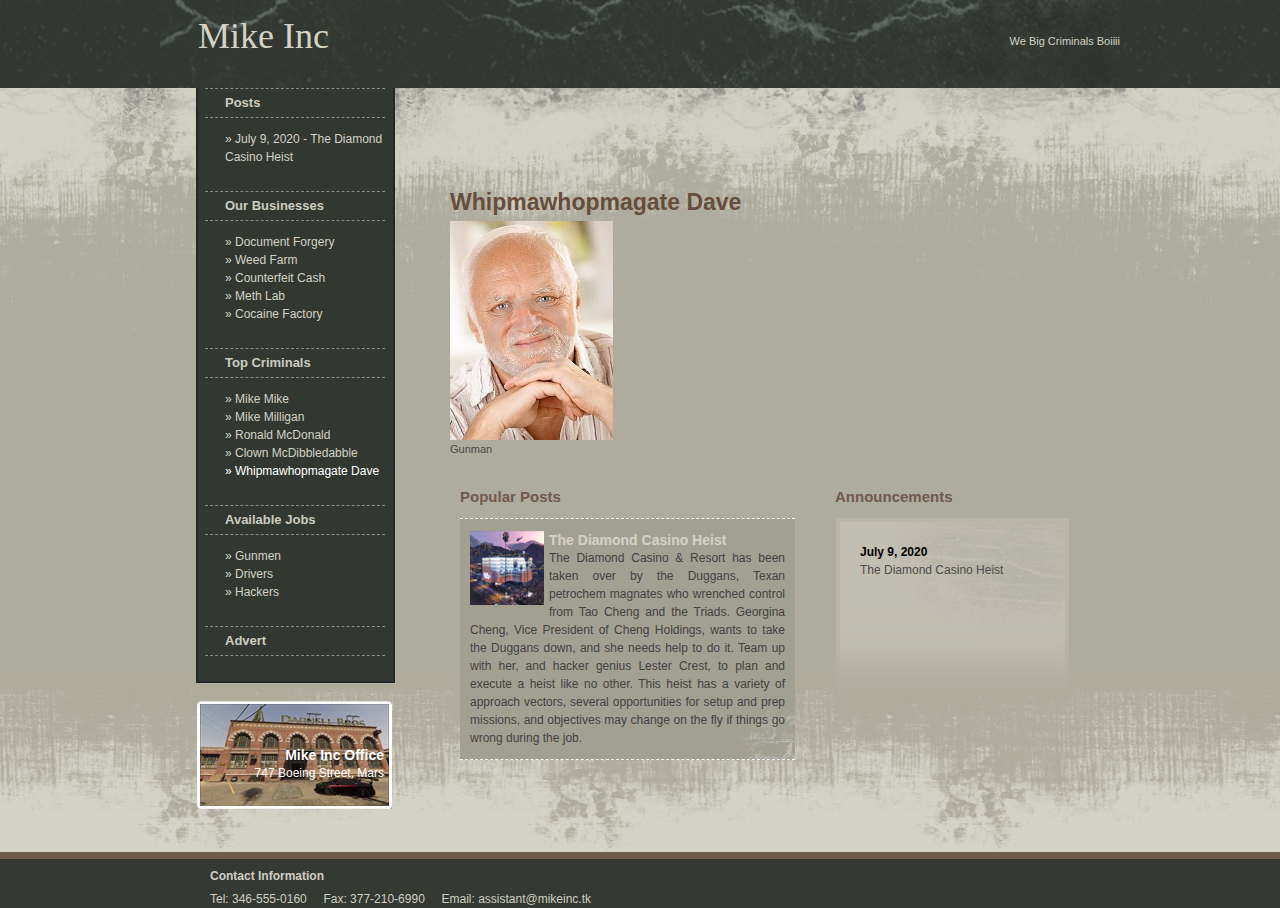
<file: c-whipmawhopmagatedave.html>
<html xmlns="http://www.w3.org/1999/xhtml">

<head>
  <link rel="icon" type="image/png" href="favicon.png">
  <meta http-equiv="Content-Type" content="text/html; charset=utf-8">
  <title>Mike Inc</title>
  <meta name="keywords" content="Mike Inc">
  <meta name="description" content="Mike Inc">
  <link href="templatemo_style.css" rel="stylesheet" type="text/css">


  <!--  Download Free CSS Templates from www.templatemo.com  -->
  <div id="templatemo_background_section_top">
    <div class="templatemo_container">
      <div id="templatemo_header">
        <div id="templatemo_logo_section">
          <a href="index.html">Mike Inc</a></div>
        <div id="templatemo_header_text">
          We Big Criminals Boiiii
        </div>
      </div><!--  end of header section -->
    </div><!--  end of container  -->

  </div><!--  end of background Section top  -->
  <div id="templatemo_background_section_mid">
    <div id="templatemo_background_section_bottom">
      <div class="templatemo_container">
        <div id="templatemo_left_section">

          <div class="templatemo_section_box">
            <div class="templatemo_section_title">Posts</div>
            <ul>
              <li><a href="n-july92020.html">» July 9, 2020 - The Diamond Casino Heist</a></li>
            </ul>
          </div>

          <div class="templatemo_section_box">
            <div class="templatemo_section_title">Our Businesses</div>
            <ul>
              <li><a href="b-documentforgery.html">» Document Forgery</a></li>
              <li><a href="b-weedfarm.html">» Weed Farm</a></li>
              <li><a href="b-counterfeitcash.html">» Counterfeit Cash</a></li>
              <li><a href="b-methlab.html">» Meth Lab</a></li>
              <li><a href="b-cocainefactory.html">» Cocaine Factory</a></li>
            </ul>
          </div>

          <div class="templatemo_section_box">
            <div class="templatemo_section_title">Top Criminals</div>
            <ul>
              <li><a href="c-mikemike.html">» Mike Mike</a></li>
              <li><a href="c-mikemilligan.html">» Mike Milligan</a></li>
              <li><a href="c-ronaldmcdonald.html">» Ronald McDonald</a></li>
              <li><a href="c-clownmcdibbledabble.html">» Clown McDibbledabble</a></li>
              <li><a href="c-whipmawhopmagatedave.html" style="color:#fff;">» Whipmawhopmagate Dave</a>
              </li>
            </ul>
          </div>

          <div class="templatemo_section_box">
            <div class="templatemo_section_title">Available Jobs</div>
            <ul>
              <li><a href="j-gunmen.html">» Gunmen</a></li>
              <li><a href="j-drivers.html">» Drivers</a></li>
              <li><a href="j-hackers.html">» Hackers</a></li>
            </ul>
          </div>

          <div class="templatemo_section_box_last">
            <div class="templatemo_section_title">Advert</div>
            <ul>
              <li>
                <script data-ad-client="ca-pub-8609320243653862" async
                  src="https://pagead2.googlesyndication.com/pagead/js/adsbygoogle.js"></script>
              </li>
            </ul>
          </div>

          <div class="templatemo_image_box">
            <a href="http://www.flashmo.com"></a> </div>
          <div class="templatemo_section_box_2">
            <h3>Mike Inc Office</h3>
            <p>747 Boeing Street, Mars</p>
          </div>
          <p>&nbsp;</p>
        </div><!--  end of left  -->

        <div id="templatemo_right_section">

          <div class="templatemo_content_area">
            <h1>Whipmawhopmagate Dave</h1>
            <img src="images/cdave.png" style="width:25%;">
            <p>Gunman</p>

          </div>
          <div class="templatemo_two_column_section">
            <div class="templatemo_two_column_left">
              <h1>Popular Posts</h1>

              <div class="templatemo_gallery_box">
                <p>
                  <img alt="Free CSS Template" src="images/templatemo_thumb_1.jpg">
                  <span class="header"><a href="n-july92020">The Diamond Casino Heist</a></span><br>
                  The Diamond Casino &amp; Resort has been taken over by the Duggans, Texan petrochem magnates who
                  wrenched control from Tao Cheng and the Triads. Georgina Cheng, Vice President of Cheng Holdings,
                  wants to take the Duggans down, and she needs help to do it. Team up with her, and hacker genius
                  Lester Crest, to plan and execute a heist like no other. This heist has a variety of approach vectors,
                  several opportunities for setup and prep missions, and objectives may change on the fly if things go
                  wrong during the job.
                </p>
              </div>
            </div>

            <div class="templatemo_two_column_right">
              <h1>Announcements</h1>
              <div class="body">
                <h2><a href="n-july92020">July 9, 2020</a></h2>
                <p>The Diamond Casino Heist</p>

              </div>
            </div>

          </div><!--  end of 2 column  -->

        </div><!--  end of right  -->

        <div class="clener_with_height">&nbsp;</div>
      </div> <!--  end of container -->
    </div> <!--  end of background Section middle bottom  -->
  </div> <!--  end of background Section middle  -->


  <div id="templatemo_background_bottom">
    <div class="templatemo_container">
      <div class="templatemo_bottom_panel">
        <div class="templatemo_bottom_section_box_1">
        </div>
        <div class="templatemo_bottom_section_box_2">
          <h3> Contact Information</h3>
          <p>Tel: 346-555-0160 &nbsp;&nbsp;&nbsp; Fax: 377-210-6990 &nbsp;&nbsp;&nbsp; Email: assistant@mikeinc.tk</p>

        </div><!--  end of  bottom  panel -->
      </div><!--  end of container -->
    </div>
  </div>
  </titlemike>
  </body>

</html>
</file>
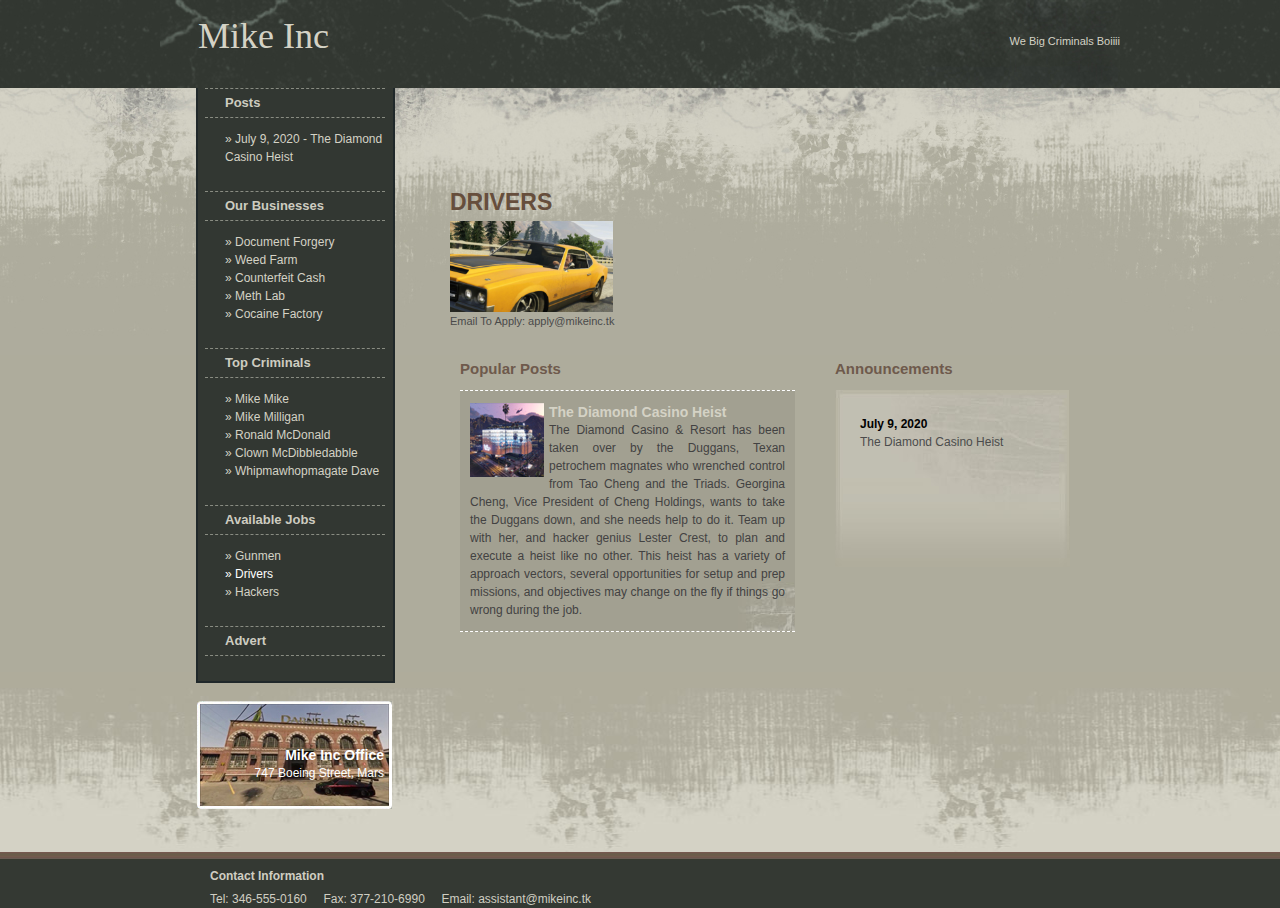
<file: j-drivers.html>
<html xmlns="http://www.w3.org/1999/xhtml">

<head>
  <link rel="icon" type="image/png" href="favicon.png">
  <meta http-equiv="Content-Type" content="text/html; charset=utf-8">
  <title>Mike Inc</title>
  <meta name="keywords" content="Mike Inc">
  <meta name="description" content="Mike Inc">
  <link href="templatemo_style.css" rel="stylesheet" type="text/css">


  <!--  Download Free CSS Templates from www.templatemo.com  -->
  <div id="templatemo_background_section_top">
    <div class="templatemo_container">
      <div id="templatemo_header">
        <div id="templatemo_logo_section">
          <a href="index.html">Mike Inc</a></div>
        <div id="templatemo_header_text">
          We Big Criminals Boiiii
        </div>
      </div><!--  end of header section -->
    </div><!--  end of container  -->

  </div><!--  end of background Section top  -->
  <div id="templatemo_background_section_mid">
    <div id="templatemo_background_section_bottom">
      <div class="templatemo_container">
        <div id="templatemo_left_section">

          <div class="templatemo_section_box">
            <div class="templatemo_section_title">Posts</div>
            <ul>
              <li><a href="n-july92020.html">» July 9, 2020 - The Diamond Casino Heist</a></li>
            </ul>
          </div>

          <div class="templatemo_section_box">
            <div class="templatemo_section_title">Our Businesses</div>
            <ul>
              <li><a href="b-documentforgery.html">» Document Forgery</a></li>
              <li><a href="b-weedfarm.html">» Weed Farm</a></li>
              <li><a href="b-counterfeitcash.html">» Counterfeit Cash</a></li>
              <li><a href="b-methlab.html">» Meth Lab</a></li>
              <li><a href="b-cocainefactory.html">» Cocaine Factory</a></li>
            </ul>
          </div>

          <div class="templatemo_section_box">
            <div class="templatemo_section_title">Top Criminals</div>
            <ul>
              <li><a href="c-mikemike.html">» Mike Mike</a></li>
              <li><a href="c-mikemilligan.html">» Mike Milligan</a></li>
              <li><a href="c-ronaldmcdonald.html">» Ronald McDonald</a></li>
              <li><a href="c-clownmcdibbledabble.html">» Clown McDibbledabble</a></li>
              <li><a href="c-whipmawhopmagatedave.html">» Whipmawhopmagate Dave</a></li>
            </ul>
          </div>

          <div class="templatemo_section_box">
            <div class="templatemo_section_title">Available Jobs</div>
            <ul>
              <li><a href="j-gunmen.html">» Gunmen</a></li>
              <li><a href="j-drivers.html" style="color:#fff;">» Drivers</a></li>
              <li><a href="j-hackers.html">» Hackers</a></li>
            </ul>
          </div>

          <div class="templatemo_section_box_last">
            <div class="templatemo_section_title">Advert</div>
            <ul>
              <li>
                <script data-ad-client="ca-pub-8609320243653862" async
                  src="https://pagead2.googlesyndication.com/pagead/js/adsbygoogle.js"></script>
              </li>
            </ul>
          </div>

          <div class="templatemo_image_box">
            <a href="http://www.flashmo.com"></a> </div>
          <div class="templatemo_section_box_2">
            <h3>Mike Inc Office</h3>
            <p>747 Boeing Street, Mars</p>
          </div>
          <p>&nbsp;</p>
        </div><!--  end of left  -->

        <div id="templatemo_right_section">

          <div class="templatemo_content_area">
            <h1>DRIVERS</h1>
            <img src="images/jdriver.jpg" style="width:25%;">
            <p>Email To Apply: apply@mikeinc.tk</p>

          </div>
          <div class="templatemo_two_column_section">
            <div class="templatemo_two_column_left">
              <h1>Popular Posts</h1>

              <div class="templatemo_gallery_box">
                <p>
                  <img alt="Free CSS Template" src="images/templatemo_thumb_1.jpg">
                  <span class="header"><a href="n-july92020">The Diamond Casino Heist</a></span><br>
                  The Diamond Casino &amp; Resort has been taken over by the Duggans, Texan petrochem magnates who
                  wrenched control from Tao Cheng and the Triads. Georgina Cheng, Vice President of Cheng Holdings,
                  wants to take the Duggans down, and she needs help to do it. Team up with her, and hacker genius
                  Lester Crest, to plan and execute a heist like no other. This heist has a variety of approach vectors,
                  several opportunities for setup and prep missions, and objectives may change on the fly if things go
                  wrong during the job.
                </p>
              </div>
            </div>

            <div class="templatemo_two_column_right">
              <h1>Announcements</h1>
              <div class="body">
                <h2><a href="n-july92020">July 9, 2020</a></h2>
                <p>The Diamond Casino Heist</p>

              </div>
            </div>

          </div><!--  end of 2 column  -->

        </div><!--  end of right  -->

        <div class="clener_with_height">&nbsp;</div>
      </div> <!--  end of container -->
    </div> <!--  end of background Section middle bottom  -->
  </div> <!--  end of background Section middle  -->


  <div id="templatemo_background_bottom">
    <div class="templatemo_container">
      <div class="templatemo_bottom_panel">
        <div class="templatemo_bottom_section_box_1">
        </div>
        <div class="templatemo_bottom_section_box_2">
          <h3> Contact Information</h3>
          <p>Tel: 346-555-0160 &nbsp;&nbsp;&nbsp; Fax: 377-210-6990 &nbsp;&nbsp;&nbsp; Email: assistant@mikeinc.tk</p>

        </div><!--  end of  bottom  panel -->
      </div><!--  end of container -->
    </div>
  </div>
  </titlemike>
  </body>

</html>
</file>
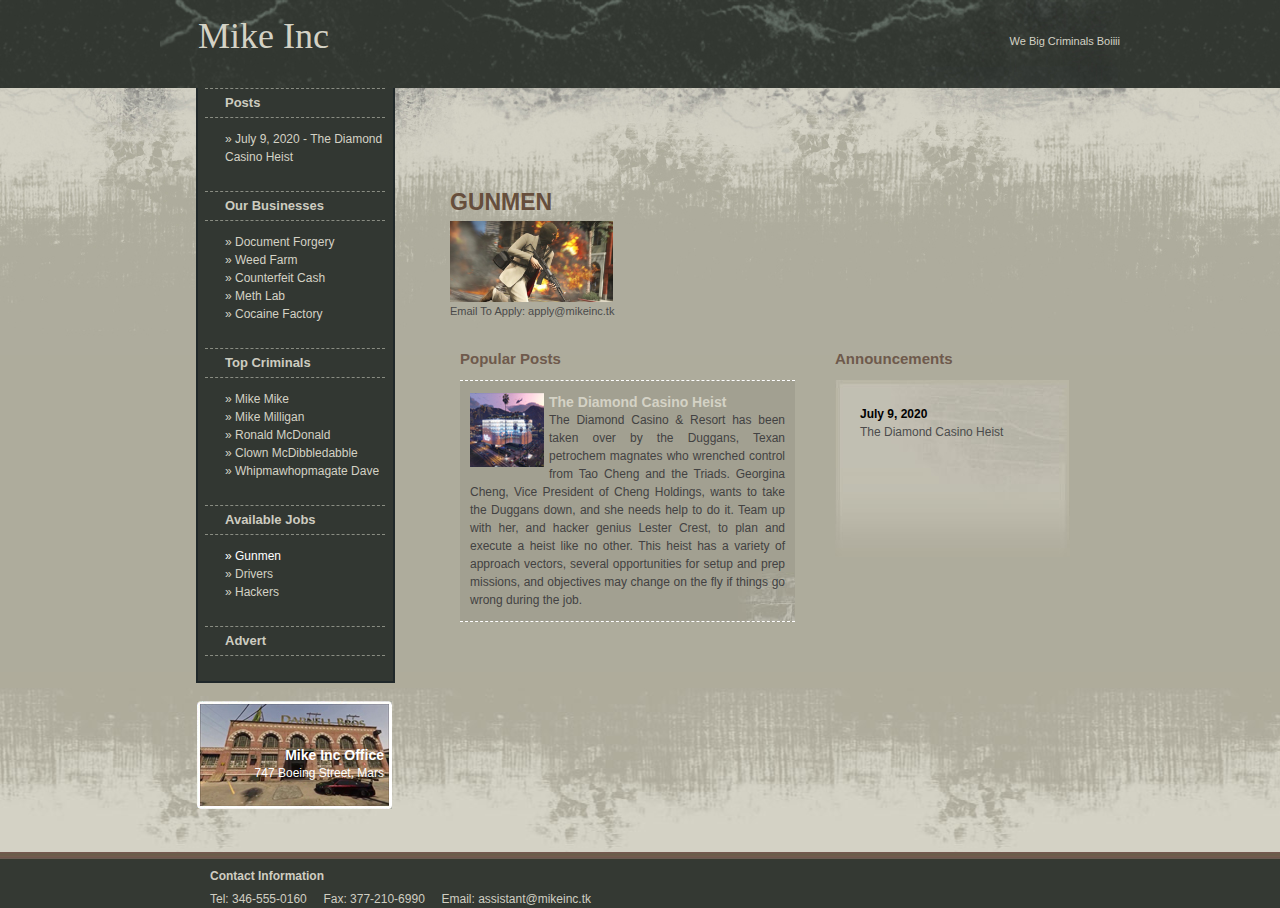
<file: j-gunmen.html>
<html xmlns="http://www.w3.org/1999/xhtml">

<head>
  <link rel="icon" type="image/png" href="favicon.png">
  <meta http-equiv="Content-Type" content="text/html; charset=utf-8">
  <title>Mike Inc</title>
  <meta name="keywords" content="Mike Inc">
  <meta name="description" content="Mike Inc">
  <link href="templatemo_style.css" rel="stylesheet" type="text/css">


  <!--  Download Free CSS Templates from www.templatemo.com  -->
  <div id="templatemo_background_section_top">
    <div class="templatemo_container">
      <div id="templatemo_header">
        <div id="templatemo_logo_section">
          <a href="index.html">Mike Inc</a></div>
        <div id="templatemo_header_text">
          We Big Criminals Boiiii
        </div>
      </div><!--  end of header section -->
    </div><!--  end of container  -->

  </div><!--  end of background Section top  -->
  <div id="templatemo_background_section_mid">
    <div id="templatemo_background_section_bottom">
      <div class="templatemo_container">
        <div id="templatemo_left_section">

          <div class="templatemo_section_box">
            <div class="templatemo_section_title">Posts</div>
            <ul>
              <li><a href="n-july92020.html">» July 9, 2020 - The Diamond Casino Heist</a></li>
            </ul>
          </div>

          <div class="templatemo_section_box">
            <div class="templatemo_section_title">Our Businesses</div>
            <ul>
              <li><a href="b-documentforgery.html">» Document Forgery</a></li>
              <li><a href="b-weedfarm.html">» Weed Farm</a></li>
              <li><a href="b-counterfeitcash.html">» Counterfeit Cash</a></li>
              <li><a href="b-methlab.html">» Meth Lab</a></li>
              <li><a href="b-cocainefactory.html">» Cocaine Factory</a></li>
            </ul>
          </div>

          <div class="templatemo_section_box">
            <div class="templatemo_section_title">Top Criminals</div>
            <ul>
              <li><a href="c-mikemike.html">» Mike Mike</a></li>
              <li><a href="c-mikemilligan.html">» Mike Milligan</a></li>
              <li><a href="c-ronaldmcdonald.html">» Ronald McDonald</a></li>
              <li><a href="c-clownmcdibbledabble.html">» Clown McDibbledabble</a></li>
              <li><a href="c-whipmawhopmagatedave.html">» Whipmawhopmagate Dave</a></li>
            </ul>
          </div>

          <div class="templatemo_section_box">
            <div class="templatemo_section_title">Available Jobs</div>
            <ul>
              <li><a href="j-gunmen.html" style="color:#fff;">» Gunmen</a></li>
              <li><a href="j-drivers.html">» Drivers</a></li>
              <li><a href="j-hackers.html">» Hackers</a></li>
            </ul>
          </div>

          <div class="templatemo_section_box_last">
            <div class="templatemo_section_title">Advert</div>
            <ul>
              <li>
                <script data-ad-client="ca-pub-8609320243653862" async
                  src="https://pagead2.googlesyndication.com/pagead/js/adsbygoogle.js"></script>
              </li>
            </ul>
          </div>

          <div class="templatemo_image_box">
            <a href="http://www.flashmo.com"></a> </div>
          <div class="templatemo_section_box_2">
            <h3>Mike Inc Office</h3>
            <p>747 Boeing Street, Mars</p>
          </div>
          <p>&nbsp;</p>
        </div><!--  end of left  -->

        <div id="templatemo_right_section">

          <div class="templatemo_content_area">
            <h1>GUNMEN</h1>
            <img src="images/jgunmen.jpg" style="width:25%;">
            <p>Email To Apply: apply@mikeinc.tk</p>

          </div>
          <div class="templatemo_two_column_section">
            <div class="templatemo_two_column_left">
              <h1>Popular Posts</h1>

              <div class="templatemo_gallery_box">
                <p>
                  <img alt="Free CSS Template" src="images/templatemo_thumb_1.jpg">
                  <span class="header"><a href="n-july92020">The Diamond Casino Heist</a></span><br>
                  The Diamond Casino &amp; Resort has been taken over by the Duggans, Texan petrochem magnates who
                  wrenched control from Tao Cheng and the Triads. Georgina Cheng, Vice President of Cheng Holdings,
                  wants to take the Duggans down, and she needs help to do it. Team up with her, and hacker genius
                  Lester Crest, to plan and execute a heist like no other. This heist has a variety of approach vectors,
                  several opportunities for setup and prep missions, and objectives may change on the fly if things go
                  wrong during the job.
                </p>
              </div>
            </div>

            <div class="templatemo_two_column_right">
              <h1>Announcements</h1>
              <div class="body">
                <h2><a href="n-july92020">July 9, 2020</a></h2>
                <p>The Diamond Casino Heist</p>

              </div>
            </div>

          </div><!--  end of 2 column  -->

        </div><!--  end of right  -->

        <div class="clener_with_height">&nbsp;</div>
      </div> <!--  end of container -->
    </div> <!--  end of background Section middle bottom  -->
  </div> <!--  end of background Section middle  -->


  <div id="templatemo_background_bottom">
    <div class="templatemo_container">
      <div class="templatemo_bottom_panel">
        <div class="templatemo_bottom_section_box_1">
        </div>
        <div class="templatemo_bottom_section_box_2">
          <h3> Contact Information</h3>
          <p>Tel: 346-555-0160 &nbsp;&nbsp;&nbsp; Fax: 377-210-6990 &nbsp;&nbsp;&nbsp; Email: assistant@mikeinc.tk</p>

        </div><!--  end of  bottom  panel -->
      </div><!--  end of container -->
    </div>
  </div>
  </titlemike>
  </body>

</html>
</file>
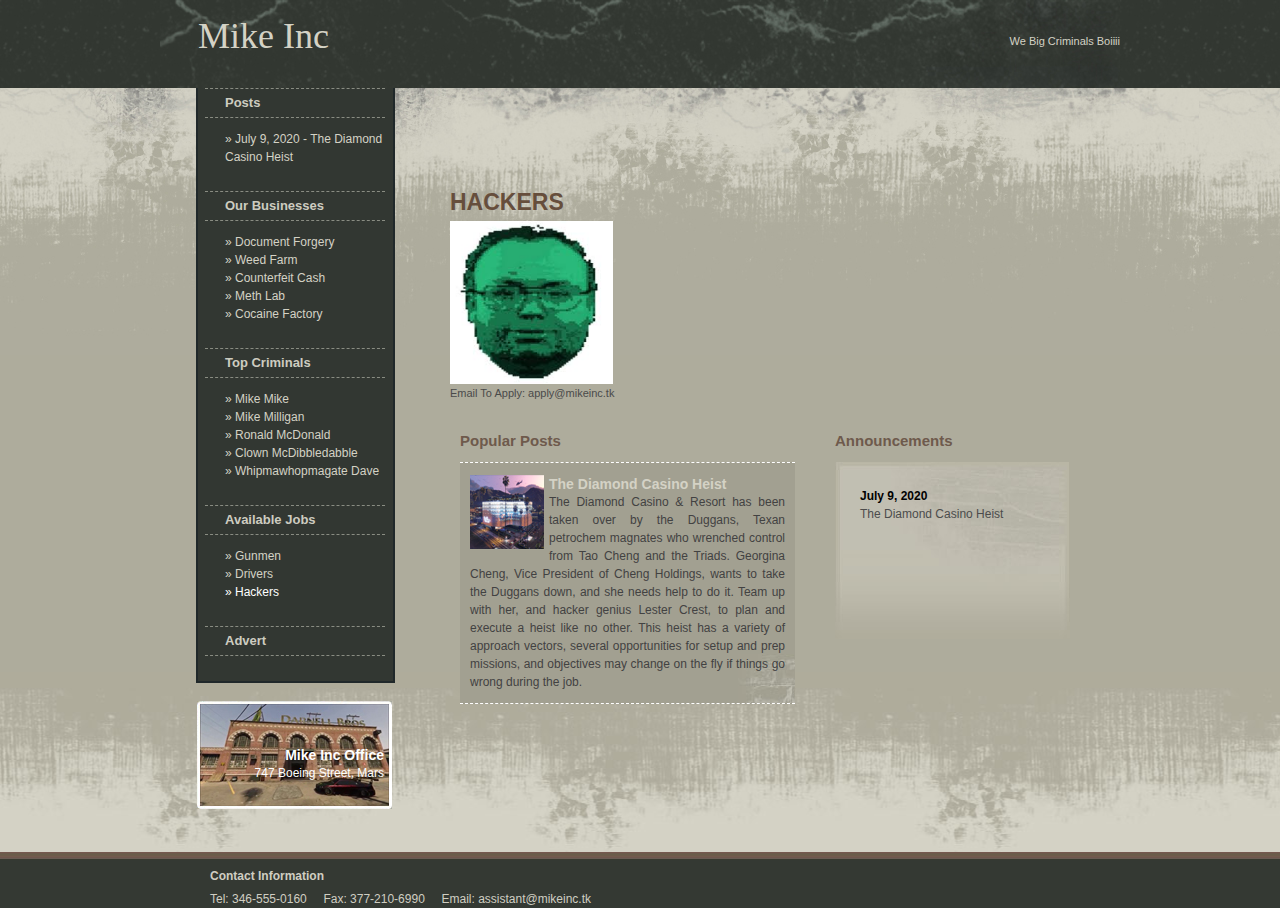
<file: j-hackers.html>
<html xmlns="http://www.w3.org/1999/xhtml">

<head>
  <link rel="icon" type="image/png" href="favicon.png">
  <meta http-equiv="Content-Type" content="text/html; charset=utf-8">
  <title>Mike Inc</title>
  <meta name="keywords" content="Mike Inc">
  <meta name="description" content="Mike Inc">
  <link href="templatemo_style.css" rel="stylesheet" type="text/css">


  <!--  Download Free CSS Templates from www.templatemo.com  -->
  <div id="templatemo_background_section_top">
    <div class="templatemo_container">
      <div id="templatemo_header">
        <div id="templatemo_logo_section">
          <a href="index.html">Mike Inc</a></div>
        <div id="templatemo_header_text">
          We Big Criminals Boiiii
        </div>
      </div><!--  end of header section -->
    </div><!--  end of container  -->

  </div><!--  end of background Section top  -->
  <div id="templatemo_background_section_mid">
    <div id="templatemo_background_section_bottom">
      <div class="templatemo_container">
        <div id="templatemo_left_section">

          <div class="templatemo_section_box">
            <div class="templatemo_section_title">Posts</div>
            <ul>
              <li><a href="n-july92020.html">» July 9, 2020 - The Diamond Casino Heist</a></li>
            </ul>
          </div>

          <div class="templatemo_section_box">
            <div class="templatemo_section_title">Our Businesses</div>
            <ul>
              <li><a href="b-documentforgery.html">» Document Forgery</a></li>
              <li><a href="b-weedfarm.html">» Weed Farm</a></li>
              <li><a href="b-counterfeitcash.html">» Counterfeit Cash</a></li>
              <li><a href="b-methlab.html">» Meth Lab</a></li>
              <li><a href="b-cocainefactory.html">» Cocaine Factory</a></li>
            </ul>
          </div>

          <div class="templatemo_section_box">
            <div class="templatemo_section_title">Top Criminals</div>
            <ul>
              <li><a href="c-mikemike.html">» Mike Mike</a></li>
              <li><a href="c-mikemilligan.html">» Mike Milligan</a></li>
              <li><a href="c-ronaldmcdonald.html">» Ronald McDonald</a></li>
              <li><a href="c-clownmcdibbledabble.html">» Clown McDibbledabble</a></li>
              <li><a href="c-whipmawhopmagatedave.html">» Whipmawhopmagate Dave</a></li>
            </ul>
          </div>

          <div class="templatemo_section_box">
            <div class="templatemo_section_title">Available Jobs</div>
            <ul>
              <li><a href="j-gunmen.html">» Gunmen</a></li>
              <li><a href="j-drivers.html">» Drivers</a></li>
              <li><a href="j-hackers.html" style="color:#fff;">» Hackers</a></li>
            </ul>
          </div>

          <div class="templatemo_section_box_last">
            <div class="templatemo_section_title">Advert</div>
            <ul>
              <li>
                <script data-ad-client="ca-pub-8609320243653862" async
                  src="https://pagead2.googlesyndication.com/pagead/js/adsbygoogle.js"></script>
              </li>
            </ul>
          </div>

          <div class="templatemo_image_box">
            <a href="http://www.flashmo.com"></a> </div>
          <div class="templatemo_section_box_2">
            <h3>Mike Inc Office</h3>
            <p>747 Boeing Street, Mars</p>
          </div>
          <p>&nbsp;</p>
        </div><!--  end of left  -->

        <div id="templatemo_right_section">

          <div class="templatemo_content_area">
            <h1>HACKERS</h1>
            <img src="images/jhacker.jfif" style="width:25%;">
            <p>Email To Apply: apply@mikeinc.tk</p>

          </div>
          <div class="templatemo_two_column_section">
            <div class="templatemo_two_column_left">
              <h1>Popular Posts</h1>

              <div class="templatemo_gallery_box">
                <p>
                  <img alt="Free CSS Template" src="images/templatemo_thumb_1.jpg">
                  <span class="header"><a href="n-july92020">The Diamond Casino Heist</a></span><br>
                  The Diamond Casino &amp; Resort has been taken over by the Duggans, Texan petrochem magnates who
                  wrenched control from Tao Cheng and the Triads. Georgina Cheng, Vice President of Cheng Holdings,
                  wants to take the Duggans down, and she needs help to do it. Team up with her, and hacker genius
                  Lester Crest, to plan and execute a heist like no other. This heist has a variety of approach vectors,
                  several opportunities for setup and prep missions, and objectives may change on the fly if things go
                  wrong during the job.
                </p>
              </div>
            </div>

            <div class="templatemo_two_column_right">
              <h1>Announcements</h1>
              <div class="body">
                <h2><a href="n-july92020">July 9, 2020</a></h2>
                <p>The Diamond Casino Heist</p>

              </div>
            </div>

          </div><!--  end of 2 column  -->

        </div><!--  end of right  -->

        <div class="clener_with_height">&nbsp;</div>
      </div> <!--  end of container -->
    </div> <!--  end of background Section middle bottom  -->
  </div> <!--  end of background Section middle  -->


  <div id="templatemo_background_bottom">
    <div class="templatemo_container">
      <div class="templatemo_bottom_panel">
        <div class="templatemo_bottom_section_box_1">
        </div>
        <div class="templatemo_bottom_section_box_2">
          <h3> Contact Information</h3>
          <p>Tel: 346-555-0160 &nbsp;&nbsp;&nbsp; Fax: 377-210-6990 &nbsp;&nbsp;&nbsp; Email: assistant@mikeinc.tk</p>

        </div><!--  end of  bottom  panel -->
      </div><!--  end of container -->
    </div>
  </div>
  </titlemike>
  </body>

</html>
</file>
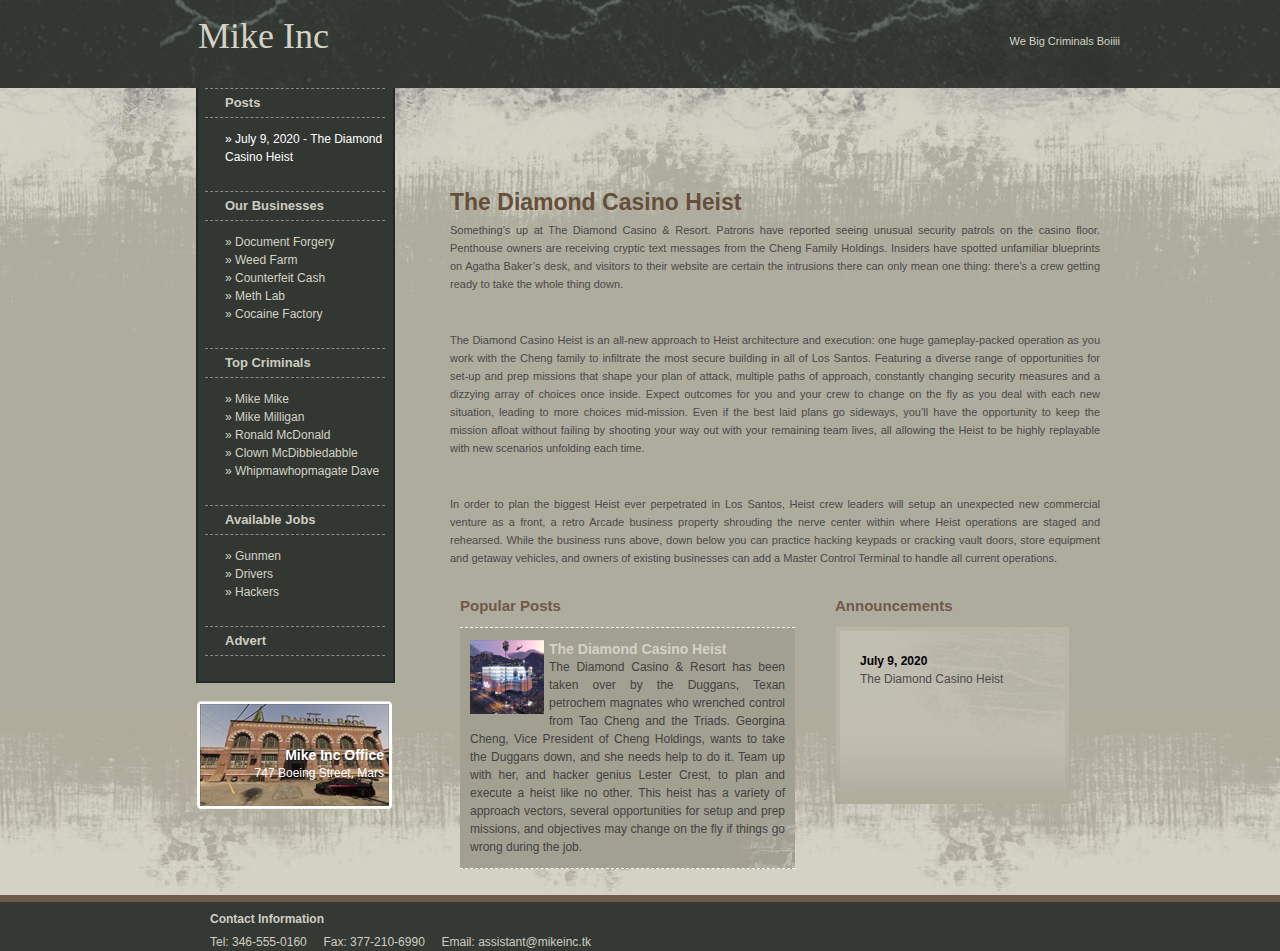
<file: n-july92020.html>
<html xmlns="http://www.w3.org/1999/xhtml">

<head>
  <link rel="icon" type="image/png" href="favicon.png">
  <meta http-equiv="Content-Type" content="text/html; charset=utf-8">
  <title>Mike Inc</title>
  <meta name="keywords" content="Mike Inc">
  <meta name="description" content="Mike Inc">
  <link href="templatemo_style.css" rel="stylesheet" type="text/css">


  <!--  Download Free CSS Templates from www.templatemo.com  -->
  <div id="templatemo_background_section_top">
    <div class="templatemo_container">
      <div id="templatemo_header">
        <div id="templatemo_logo_section">
          <a href="index.html">Mike Inc</a></div>
        <div id="templatemo_header_text">
          We Big Criminals Boiiii
        </div>
      </div><!--  end of header section -->
    </div><!--  end of container  -->

  </div><!--  end of background Section top  -->
  <div id="templatemo_background_section_mid">
    <div id="templatemo_background_section_bottom">
      <div class="templatemo_container">
        <div id="templatemo_left_section">

          <div class="templatemo_section_box">
            <div class="templatemo_section_title">Posts</div>
            <ul>
              <li><a href="n-july92020.html" style="color:#fff;">» July 9, 2020 - The Diamond Casino
                  Heist</a></li>
            </ul>
          </div>

          <div class="templatemo_section_box">
            <div class="templatemo_section_title">Our Businesses</div>
            <ul>
              <li><a href="b-documentforgery.html">» Document Forgery</a></li>
              <li><a href="b-weedfarm.html">» Weed Farm</a></li>
              <li><a href="b-counterfeitcash.html">» Counterfeit Cash</a></li>
              <li><a href="b-methlab.html">» Meth Lab</a></li>
              <li><a href="b-cocainefactory.html">» Cocaine Factory</a></li>
            </ul>
          </div>

          <div class="templatemo_section_box">
            <div class="templatemo_section_title">Top Criminals</div>
            <ul>
              <li><a href="c-mikemike.html">» Mike Mike</a></li>
              <li><a href="c-mikemilligan.html">» Mike Milligan</a></li>
              <li><a href="c-ronaldmcdonald.html">» Ronald McDonald</a></li>
              <li><a href="c-clownmcdibbledabble.html">» Clown McDibbledabble</a></li>
              <li><a href="c-whipmawhopmagatedave.html">» Whipmawhopmagate Dave</a></li>
            </ul>
          </div>

          <div class="templatemo_section_box">
            <div class="templatemo_section_title">Available Jobs</div>
            <ul>
              <li><a href="j-gunmen.html">» Gunmen</a></li>
              <li><a href="j-drivers.html">» Drivers</a></li>
              <li><a href="j-hackers.html">» Hackers</a></li>
            </ul>
          </div>

          <div class="templatemo_section_box_last">
            <div class="templatemo_section_title">Advert</div>
            <ul>
              <li>
                <script data-ad-client="ca-pub-8609320243653862" async
                  src="https://pagead2.googlesyndication.com/pagead/js/adsbygoogle.js"></script>
              </li>
            </ul>
          </div>

          <div class="templatemo_image_box">
            <a href="http://www.flashmo.com"></a> </div>
          <div class="templatemo_section_box_2">
            <h3>Mike Inc Office</h3>
            <p>747 Boeing Street, Mars</p>
          </div>
          <p>&nbsp;</p>
        </div><!--  end of left  -->

        <div id="templatemo_right_section">

          <div class="templatemo_content_area">
            <h1>The Diamond Casino Heist</h1>
            <p>Something’s up at The Diamond Casino & Resort. Patrons have reported seeing unusual security patrols on
              the casino floor. Penthouse owners are receiving cryptic text messages from the Cheng Family Holdings.
              Insiders have spotted unfamiliar blueprints on Agatha Baker’s desk, and visitors to their website are
              certain the intrusions there can only mean one thing: there’s a crew getting ready to take the whole thing
              down.</p>
            <p>&nbsp;</p>
            <p>The Diamond Casino Heist is an all-new approach to Heist architecture and execution: one huge
              gameplay-packed operation as you work with the Cheng family to infiltrate the most secure building in all
              of Los Santos. Featuring a diverse range of opportunities for set-up and prep missions that shape your
              plan of attack, multiple paths of approach, constantly changing security measures and a dizzying array of
              choices once inside. Expect outcomes for you and your crew to change on the fly as you deal with each new
              situation, leading to more choices mid-mission. Even if the best laid plans go sideways, you’ll have the
              opportunity to keep the mission afloat without failing by shooting your way out with your remaining team
              lives, all allowing the Heist to be highly replayable with new scenarios unfolding each time.</p>
            <p>&nbsp;</p>
            <p>In order to plan the biggest Heist ever perpetrated in Los Santos, Heist crew leaders will setup an
              unexpected new commercial venture as a front, a retro Arcade business property shrouding the nerve center
              within where Heist operations are staged and rehearsed. While the business runs above, down below you can
              practice hacking keypads or cracking vault doors, store equipment and getaway vehicles, and owners of
              existing businesses can add a Master Control Terminal to handle all current operations.</p>
          </div>
          <div class="templatemo_two_column_section">
            <div class="templatemo_two_column_left">
              <h1>Popular Posts</h1>

              <div class="templatemo_gallery_box">
                <p>
                  <img alt="Free CSS Template" src="images/templatemo_thumb_1.jpg">
                  <span class="header"><a href="n-july92020">The Diamond Casino Heist</a></span><br>
                  The Diamond Casino &amp; Resort has been taken over by the Duggans, Texan petrochem magnates who
                  wrenched control from Tao Cheng and the Triads. Georgina Cheng, Vice President of Cheng Holdings,
                  wants to take the Duggans down, and she needs help to do it. Team up with her, and hacker genius
                  Lester Crest, to plan and execute a heist like no other. This heist has a variety of approach vectors,
                  several opportunities for setup and prep missions, and objectives may change on the fly if things go
                  wrong during the job.
                </p>
              </div>
            </div>

            <div class="templatemo_two_column_right">
              <h1>Announcements</h1>
              <div class="body">
                <h2><a href="n-july92020">July 9, 2020</a></h2>
                <p>The Diamond Casino Heist</p>

              </div>
            </div>

          </div><!--  end of 2 column  -->

        </div><!--  end of right  -->

        <div class="clener_with_height">&nbsp;</div>
      </div> <!--  end of container -->
    </div> <!--  end of background Section middle bottom  -->
  </div> <!--  end of background Section middle  -->


  <div id="templatemo_background_bottom">
    <div class="templatemo_container">
      <div class="templatemo_bottom_panel">
        <div class="templatemo_bottom_section_box_1">
        </div>
        <div class="templatemo_bottom_section_box_2">
          <h3> Contact Information</h3>
          <p>Tel: 346-555-0160 &nbsp;&nbsp;&nbsp; Fax: 377-210-6990 &nbsp;&nbsp;&nbsp; Email: assistant@mikeinc.tk</p>

        </div><!--  end of  bottom  panel -->
      </div><!--  end of container -->
    </div>
  </div>
  </titlemike>
  </body>

</html>
</file>
<file: templatemo_style.css>
/*
CSS Credit: http://www.templatemo.com/
*/

html {
	background: #343933;
}

body {
	margin: 0;
	padding:0;
	font-family: Arial, Helvetica, sans-serif;
	font-size: 12px;
	line-height: 1.5em;
	color: #333333;
	width: 100%;
	display: table;
}

a { color: #d4d2c5; text-decoration:none; }
a:hover {  color: #fff; }

#templatemo_background_section_top {
	width: 100%;
	height:88px;
	background: url(images/templatemo_background_section_top_bg.jpg) repeat-x;
}

#templatemo_background_section_mid {
	width: 100%;
	background: #aeac9c url(images/templatemo_background_section_mid_bg.jpg) repeat-x;
}

#templatemo_background_section_bottom{
	width: 100%;
	background:url(images/templatemo_background_section_bottom_bg.jpg) bottom repeat-x;
}

#templatemo_background_bottom{
	width: 100%;
	background: #343933 url(images/templatemo_background_bottom_bg.jpg) top repeat-x;
	overflow: hidden;
}

.templatemo_container {
	width: 960px;
	margin: auto;
}

#templatemo_header {
	width: 960px;
	height: 88px;
	background:url(images/templatemo_header_bg.jpg) no-repeat;
}

/* Logo Area */
#templatemo_logo_section {
	width:auto;
	height:auto;
	margin-top: 22px;
	margin-left: 38px;
	padding: 5px 0;
	float:left;	
	display: inline;
	font-size: 36px;
	font-family: Impact;
	color: #d4d2c5;
}

#templatemo_header_text {
	width: 390px;
	height: 52px;
	margin-top: 32px;
	margin-left: 32px;
	float: right;	
	display: inline;
	font-size: 11px;
	color: #d4d2c5;
	text-align: right;
}

/* Left Section */
#templatemo_left_section {
	float: left;
	width: 199px;	
	margin: 0 0 0 36px;
}

#templatemo_left_section .templatemo_image_box {
	margin-top: 8px;
	padding: 1px;
}

#templatemo_left_section .templatemo_section_box_2 {
	margin: 8px 1px 0 1px;	
	background: url(images/tempatemo_recent_article.jpg) no-repeat;
	width: 177px;
	height: 63px;
	padding: 45px 8px 0 10px;
}

.templatemo_section_box_2 h3 {
	margin:0;
	padding: 0;
	font-size: 14px;
	color: #fff;
	text-align: right;	
}

.templatemo_section_box_2 p {
	margin:0;
	padding: 0;
	font-size: 12px;
	color: #fff;
	text-align: right;	
}
.templatemo_section_box {
	width: 188px;
	margin: 0;
	padding: 0 0 10px 7px;
	border-left: 2px solid #20282a;
	border-right:2px solid #20282a;
	background:	#323732;
}
.templatemo_section_box_last {
	width: 188px;
	margin: 0;
	padding: 0 0 10px 7px;
	border-left: 2px solid #20282a;
	border-right:2px solid #20282a;
	border-bottom: 2px solid #20282a;
	background:	#323732;
}

.templatemo_section_box .templatemo_section_title {
	width: 160px;
	height: 23px;
	border-bottom: 1px dashed #898c82;
	border-top: 1px dashed #898c82;
	margin: 0;
	padding: 5px 0 0 20px;
	font-size: 13px;
	font-weight: bold;
	color: #cdccc0;
}

.templatemo_section_box ul {
	list-style: none;
	margin: 12px 0 15px 20px;
	padding: 0;
}

.templatemo_section_box_last .templatemo_section_title {
	width: 160px;
	height: 23px;
	border-bottom: 1px dashed #898c82;
	border-top: 1px dashed #898c82;
	margin: 0;
	padding: 5px 0 0 20px;
	font-size: 13px;
	font-weight: bold;
	color: #cdccc0;
}

.templatemo_section_box_last ul {
	list-style: none;
	margin: 12px 0 15px 20px;
	padding: 0;
}

.clener_with_height {
	clear: both;
	height: 1px;
}
/* Right Section */

#templatemo_right_section {
	float: right;
	width: 690px;	

}

/* Menu Section */
#templatemo_menu_section{
	margin: 0;
	padding: 0;
}

#templatemo_menu_section ul {
	float: right;
	margin: 0;
	padding: 0;
	list-style: none;
}

#templatemo_menu_section ul li {
	
	margin: 0px;
	padding: 0px;
	display: inline;
}

#templatemo_menu_section ul li a {
	float: left;
	width: 99px;
	height: 24px;
	padding: 4px 0 0 0;
	margin: 0 10px 0 0;
	font-size: 11px;
	font-weight: bold;
	font-family: Tahoma;
	text-align: center;
	text-decoration: none;
	color: #d4d2c5;
	background: url(images/templatemo_menu_bg.jpg) repeat-x top;
	border: 4px #323732 solid;
	border-top: none;
}

#templatemo_menu_section li a:hover, #templatemo_menu_section li .current {
	color: #fff;
}

/* End OF menu*/

.templatemo_content_area {
	margin : 105px 20px 5px 20px;
	padding: 0;
}
.templatemo_content_area h1 {
	color: #664e3c;
	font-size: 23px;
	margin: 0;
	padding: 0;
	margin-bottom: 10px;
}

.templatemo_content_area p {
	color: #4a4a4a;
	font-size: 11px;
	text-align: justify;
	margin: 0;
	padding: 0;
	margin-bottom: 10px;
}

.templatemo_content_area a {
	color: #fff;
	text-decoration: none;
}

.templatemo_content_area a:hover {
	text-decoration: underline;
}
.templatemo_two_column_section {
	margin: 20px;
}

.templatemo_two_column_section  .templatemo_two_column_left {
	float: left;	
	width: 335px;
	margin: 0;
	padding: 10px;
}
.templatemo_two_column_left h1 {
	font-size: 15px;
	color: #6e5a4c;
	margin: 0;
	padding: 0;
	margin-bottom: 12px;
}
.templatemo_two_column_left .templatemo_gallery_box {
	margin: 0;
	background: #a2a091 url(images/gallery_box_bottom.jpg) bottom right no-repeat;
	border-top: 1px dashed #fff;
	border-bottom : 1px dashed #fff;
	margin-bottom: 15px;
	padding: 0 10px 0 10px;
}
.templatemo_gallery_box p {
	text-align: justify;
	color: #424242;
	font-size: 12px;
}	
.templatemo_gallery_box p span.header {
	color: #e7e4d4;
	font-size: 14px;
	font-weight: bold;
}	
.templatemo_gallery_box img {
	margin: 0 5px 0px 0;
	float: left;
}	
.templatemo_two_column_section  .templatemo_two_column_right {
	float: right;	
	width: 255px;	
	margin: 0;
	padding: 10px;	
}
.templatemo_two_column_right h1 {
	font-size: 15px;
	color: #6e5a4c;
	margin: 0;
	padding: 0;
	margin-bottom: 12px;
}
.templatemo_two_column_right .body {
	min-height: 177px;
	width: 185px;
	background: url(images/templatemo_2_column_right_bg.jpg) top no-repeat;
	margin: 0;
	padding: 25px;
}

.body h2 {
	font-size: 12px;
	color: #010101;
	margin: 0;
	padding: 0;
}
.body p {
	font-size: 12px;
	color: #4c4c4c;
	text-align: justify;
	margin: 0;
	padding: 0;
	margin-bottom: 10px;
}
.body a {
	color: #010101;
	text-decoration: none;
}
.body a:hover {
	text-decoration: underline;
}
.templatemo_bottom_panel {
	padding: 10px;
}
.templatemo_bottom_panel .templatemo_bottom_section_box_1 {
	float: left;
	width: 200px;
	margin: 0 20px 0 30px;;
	padding: 0;	
}
.templatemo_bottom_panel .templatemo_bottom_section_box_2 {
	float: left;
	width: 420px;
	margin: 5px 40px 0 40px;;
	padding: 0;	
}
.templatemo_bottom_section_box_2 h3 {
	color: #d0cec2;
	font-size: 12px;
	font-weight: bold;
	margin:0;
	padding: 0;
	
}
.templatemo_bottom_section_box_2 p {
	color: #d0cec2;
	font-size: 12px;	
	margin: 5px 0 0 0;
}
.templatemo_bottom_panel #templatemo_footer {
	
	margin: 0px 0 5px 0;
	padding: 5px 0 5px 0;
	width: 100%;
	color: #d0cec2;

}
#templatemo_footer a {
	color: #d0cec2;
}
#templatemo_footer a:hover {
	color: #FFFF00;
	text-decoration: underline;
}
</file>
